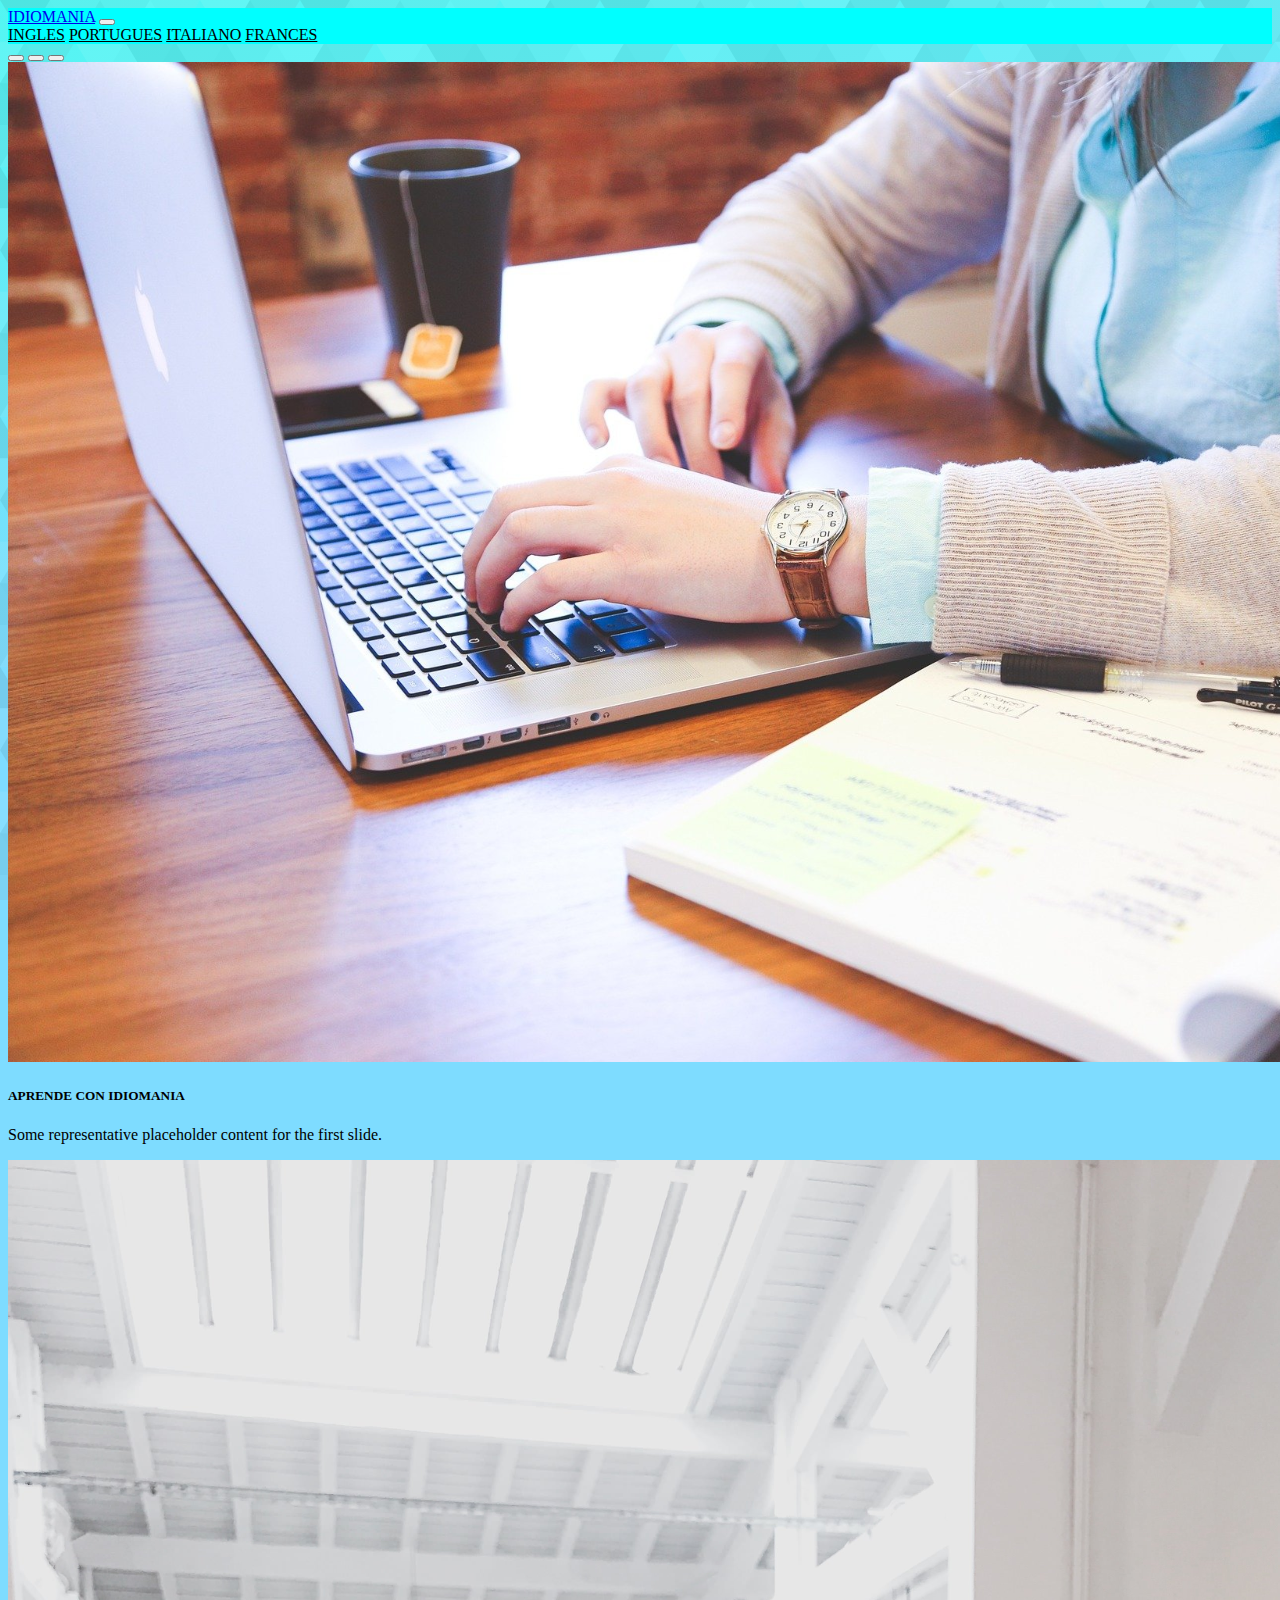
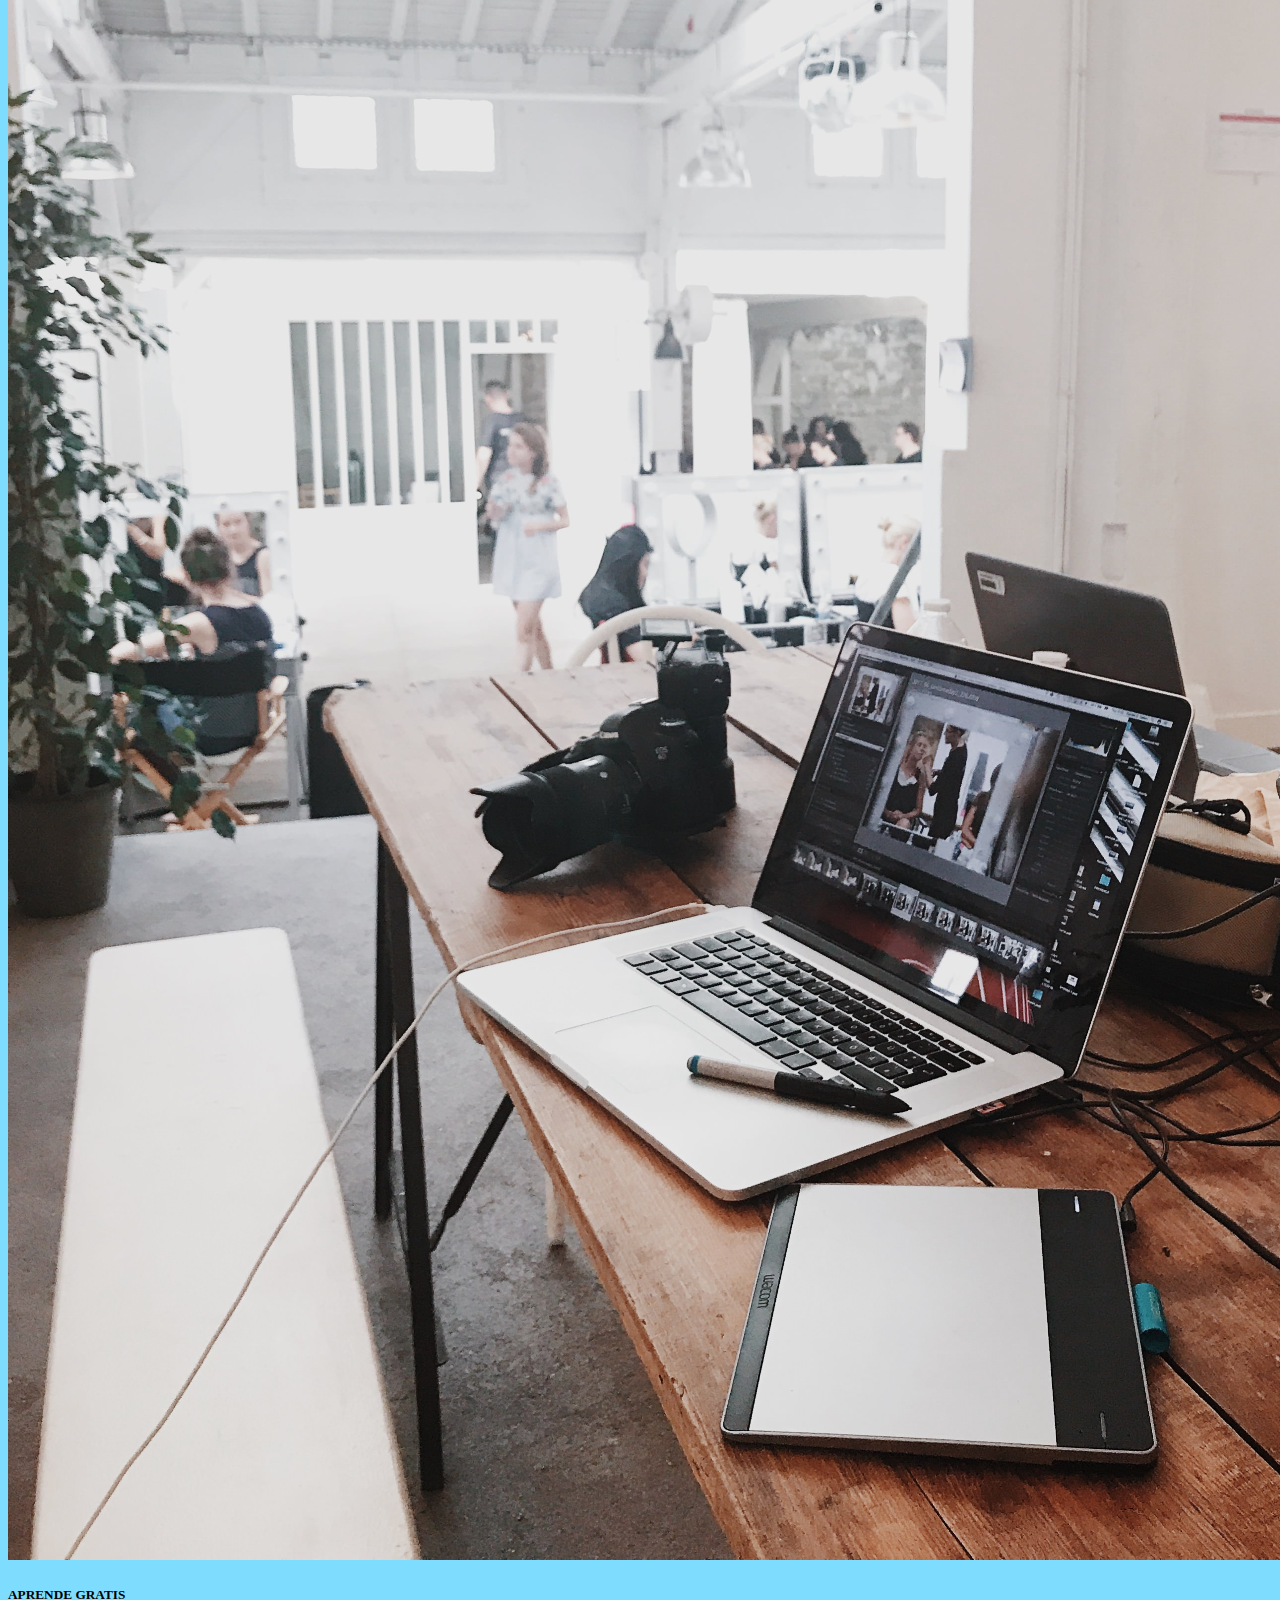
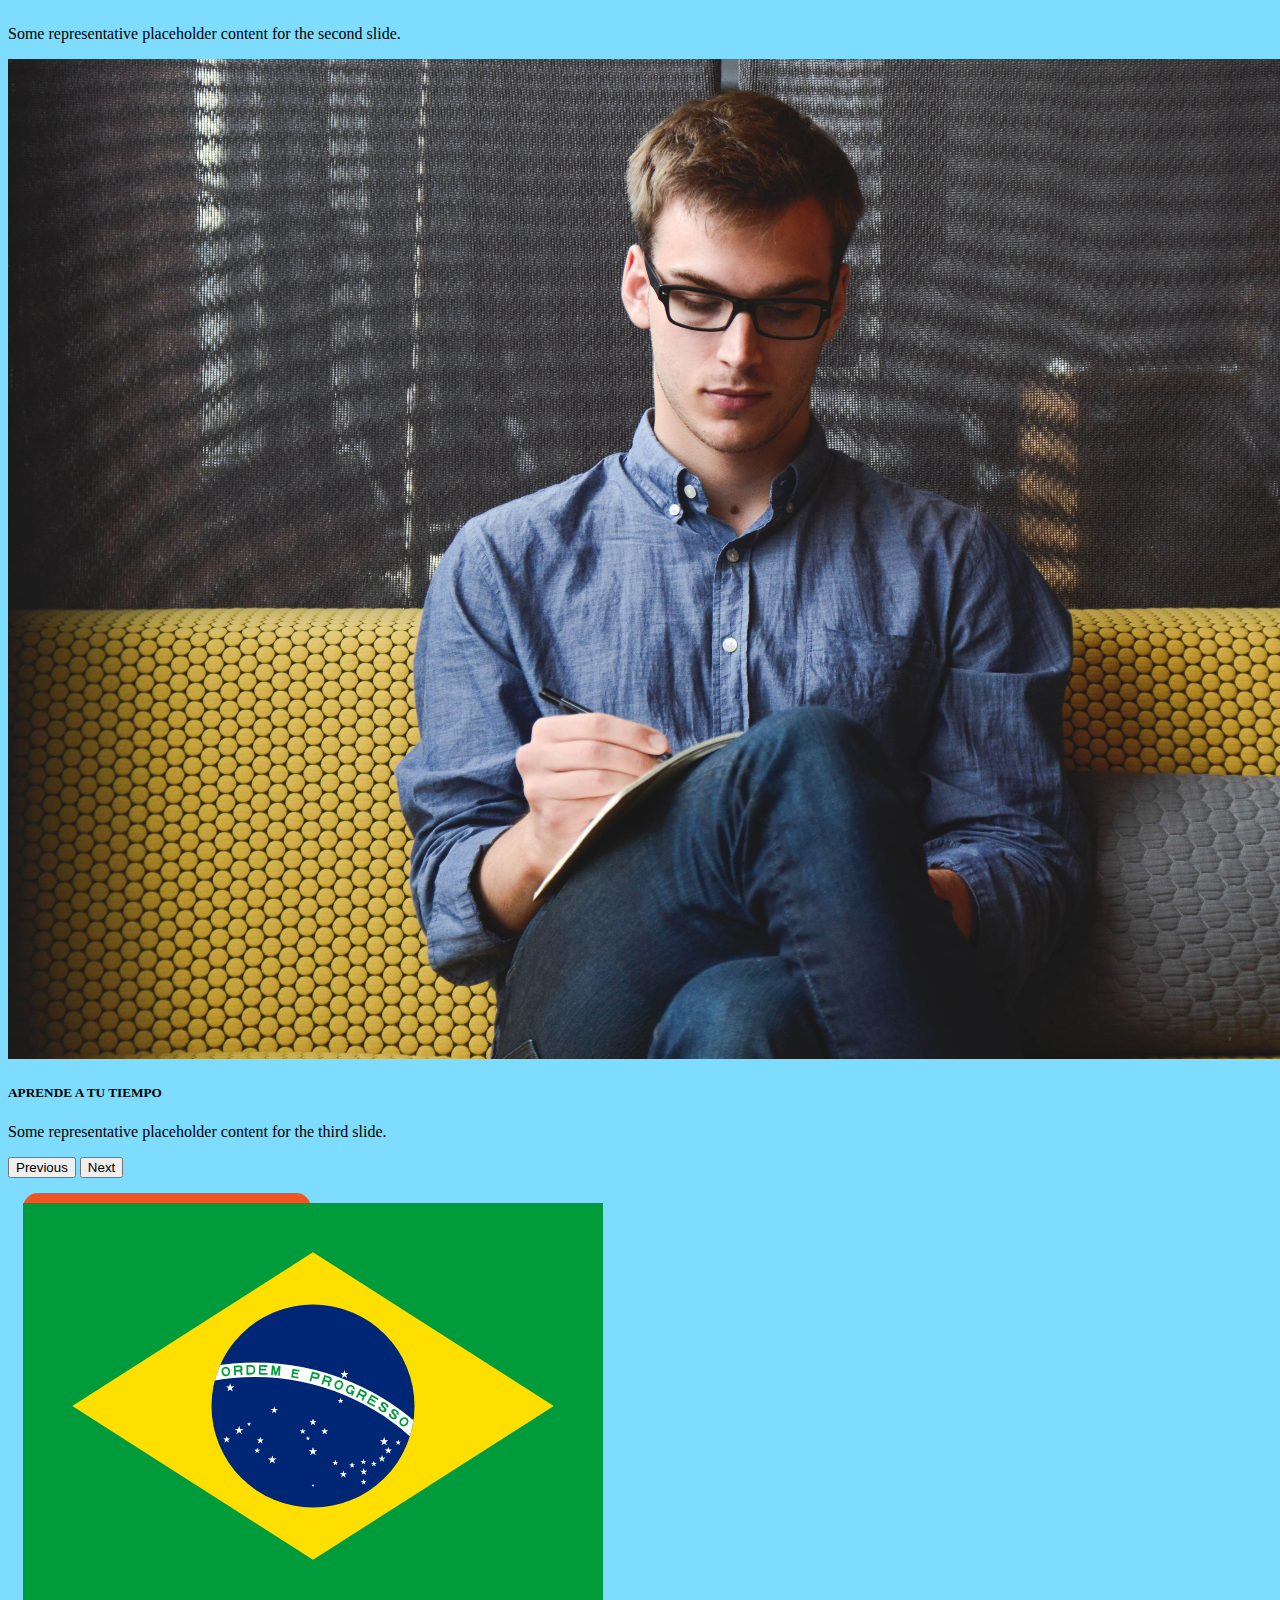
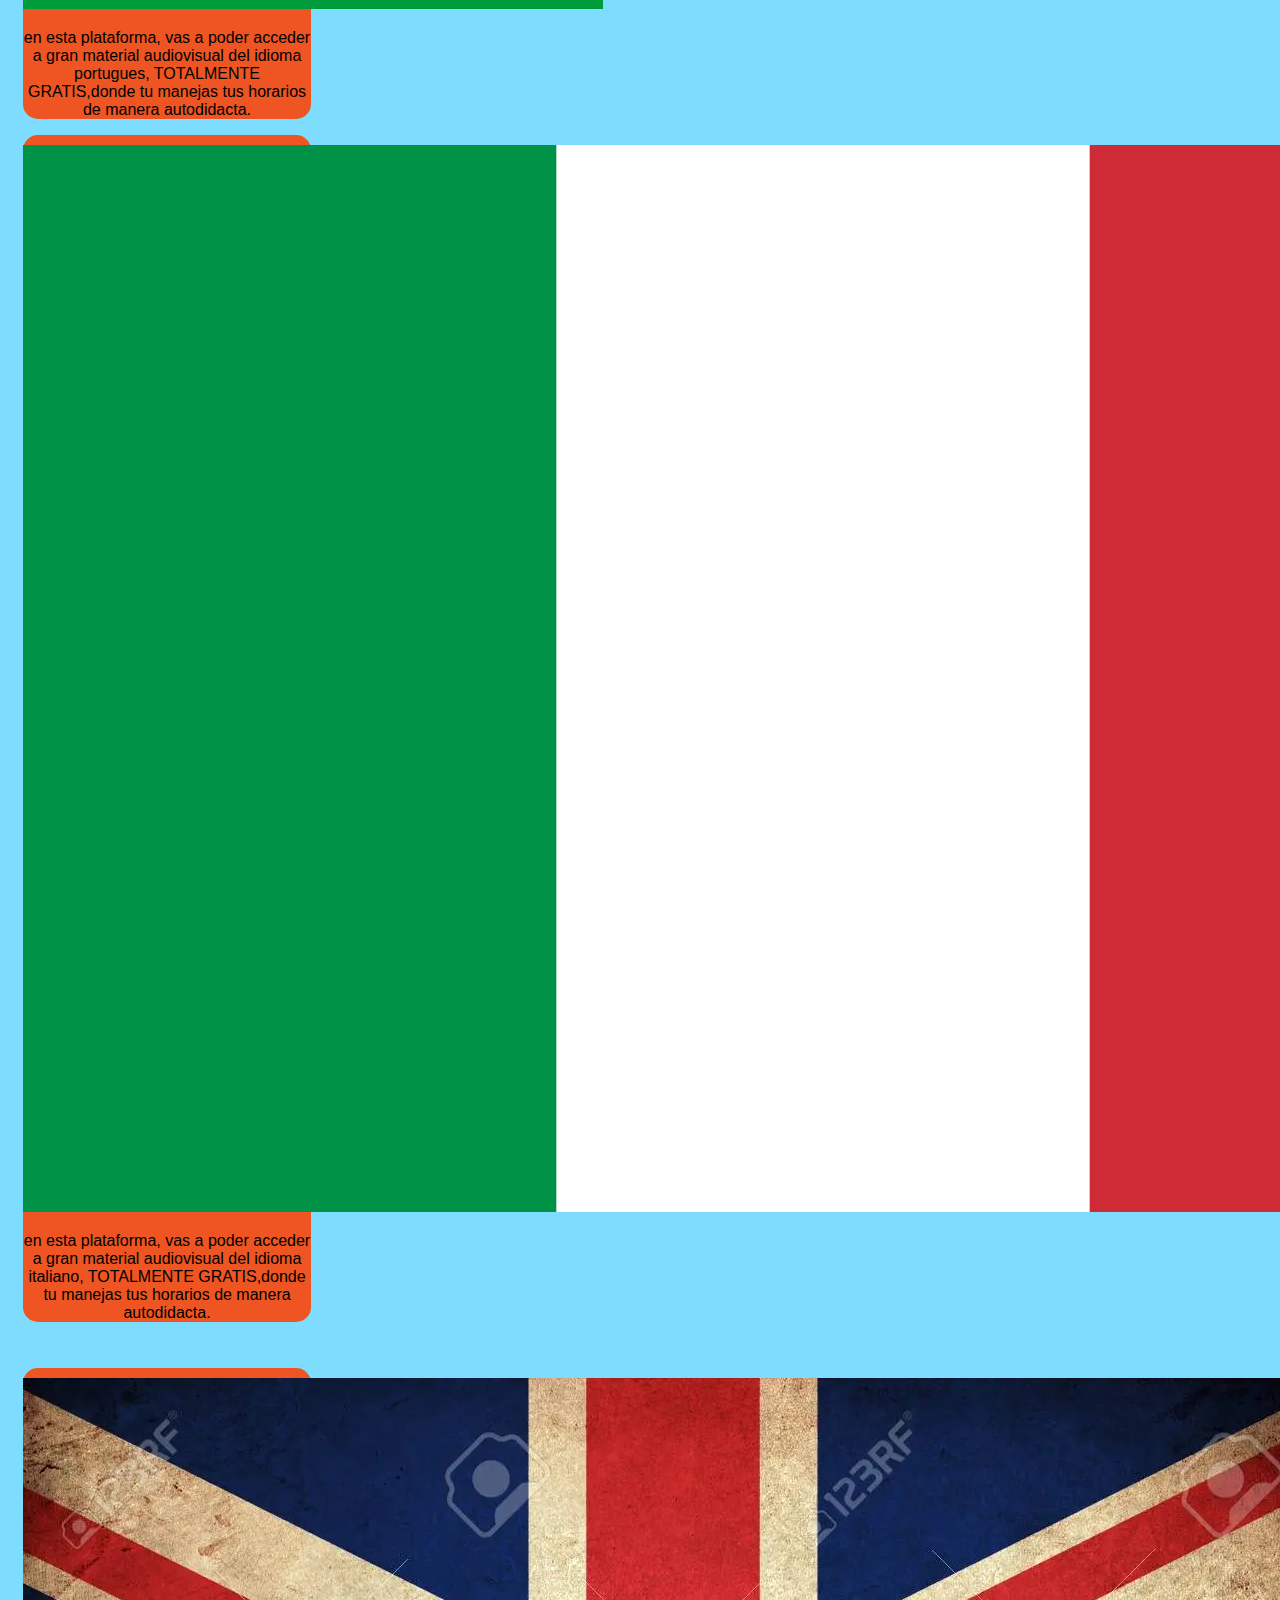
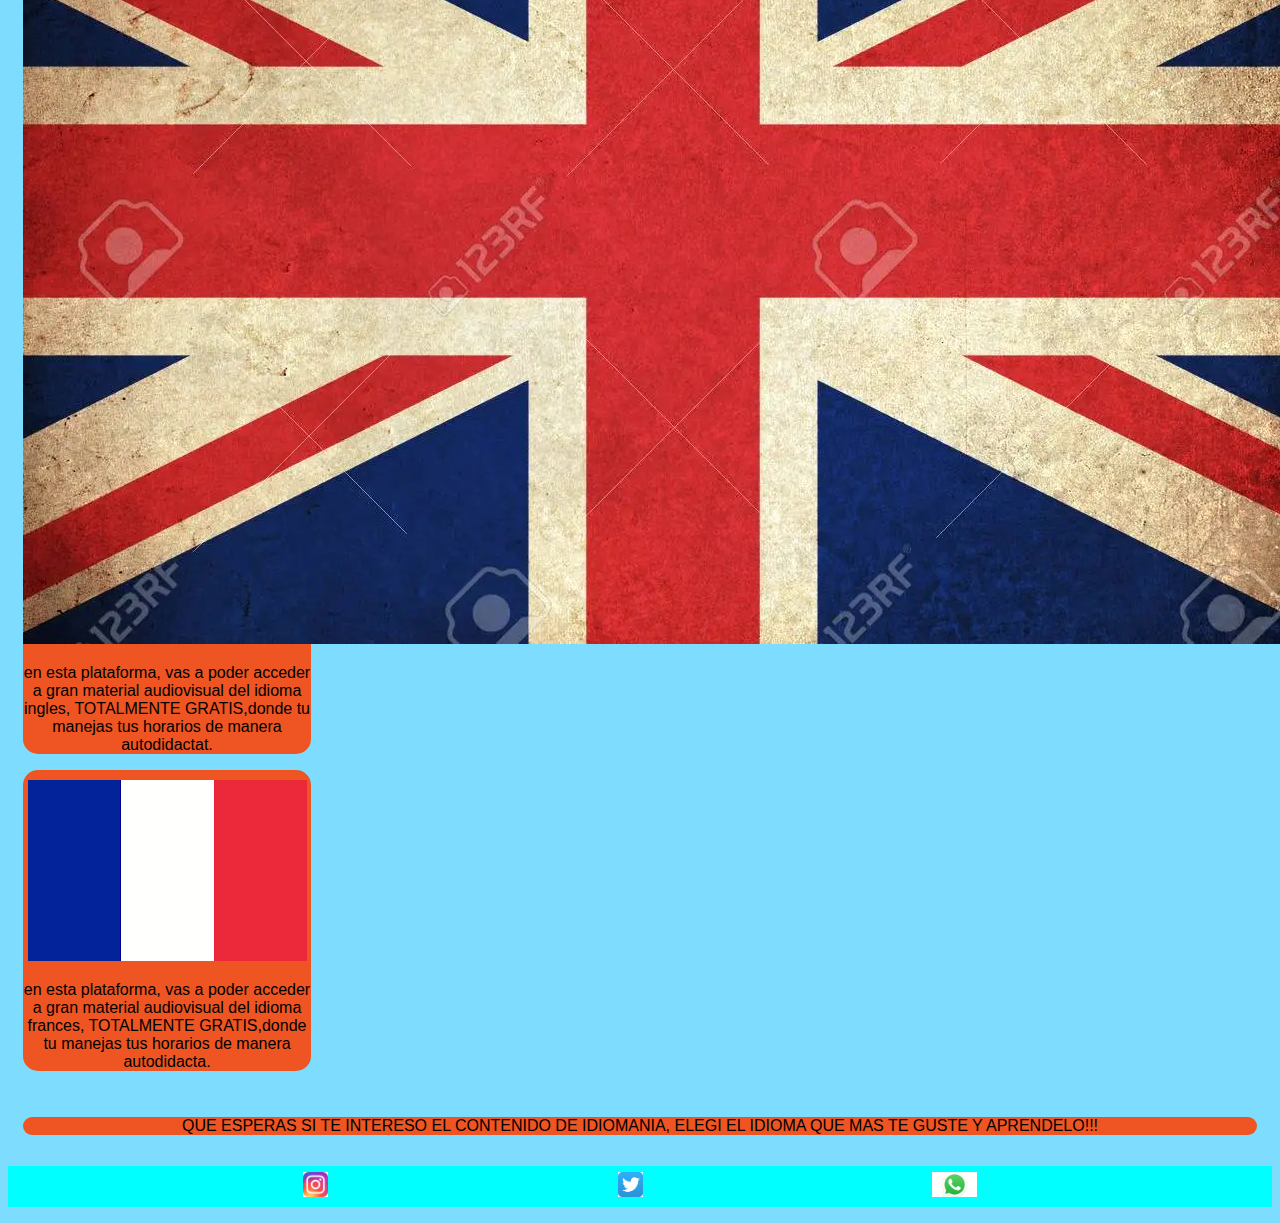
<file: index.html>
<!doctype html>
<html lang="en">
  <head>
    <meta charset="utf-8">
    <meta name="viewport" content="width=device-width, initial-scale=1">
    <title>Bootstrap demo</title>
    <link href="https://cdn.jsdelivr.net/npm/bootstrap@5.2.0-beta1/dist/css/bootstrap.min.css" rel="stylesheet" integrity="sha384-0evHe/X+R7YkIZDRvuzKMRqM+OrBnVFBL6DOitfPri4tjfHxaWutUpFmBp4vmVor" crossorigin="anonymous">
 <link rel="stylesheet" href="style.css">


</head>
  <body>
    <header>
      <nav class="navbar navbar-expand-lg bg-coder">
        <div class="container-fluid">
          <a class="navbar-brand" href="index.html">IDIOMANIA</a>
          <button class="navbar-toggler" type="button" data-bs-toggle="collapse" data-bs-target="#navbarNavAltMarkup" aria-controls="navbarNavAltMarkup" aria-expanded="false" aria-label="Toggle navigation">
            <span class="navbar-toggler-icon"></span>
          </button>
          <div class="collapse navbar-collapse" id="navbarNavAltMarkup">
            <div class="navbar-nav">
              <a class="nav-link active" aria-current="page" href="ingles.html">INGLES</a>
              <a class="nav-link" href="portugues.html">PORTUGUES</a>
              <a class="nav-link" href="italiano.html">ITALIANO</a>
              <a class="nav-link" href="frances.html">FRANCES</a>
            </div>
          </div>
        </div>
      </nav>
    </header>
    
    <main>
      <div id="carouselExampleCaptions" class="carousel slide" data-bs-ride="false">
        <div class="carousel-indicators">
          <button type="button" data-bs-target="#carouselExampleCaptions" data-bs-slide-to="0" class="active" aria-current="true" aria-label="Slide 1"></button>
          <button type="button" data-bs-target="#carouselExampleCaptions" data-bs-slide-to="1" aria-label="Slide 2"></button>
          <button type="button" data-bs-target="#carouselExampleCaptions" data-bs-slide-to="2" aria-label="Slide 3"></button>
        </div>
        <div class="carousel-inner">
          <div class="carousel-item active">
            <img src="multimedia/carrousel-1 (1).png" class="d-block w-100" alt="imagen">
            <div class="carousel-caption d-none d-md-block">
              <h5>APRENDE CON IDIOMANIA</h5>
              <p>Some representative placeholder content for the first slide.</p>
            </div>
          </div>
          <div class="carousel-item">
            <img src="multimedia/carrousel-2.png" class="d-block w-100" alt="imagen">
            <div class="carousel-caption d-none d-md-block">
              <h5>APRENDE GRATIS</h5>
              <p>Some representative placeholder content for the second slide.</p>
            </div>
          </div>
          <div class="carousel-item">
            <img src="multimedia/carrousel-3.png" class="d-block w-100" alt="imagen">
            <div class="carousel-caption d-none d-md-block">
              <h5>APRENDE A TU TIEMPO</h5>
              <p>Some representative placeholder content for the third slide.</p>
            </div>
          </div>
        </div>
        <button class="carousel-control-prev" type="button" data-bs-target="#carouselExampleCaptions" data-bs-slide="prev">
          <span class="carousel-control-prev-icon" aria-hidden="true"></span>
          <span class="visually-hidden">Previous</span>
        </button>
        <button class="carousel-control-next" type="button" data-bs-target="#carouselExampleCaptions" data-bs-slide="next">
          <span class="carousel-control-next-icon" aria-hidden="true"></span>
          <span class="visually-hidden">Next</span>
        </button>
      </div>
    </main>
 
       
   <section class="container">
<div class="row">
    <div class="card col-lg-4 col-md-4 col-sm-12" style="width: 18rem;">
        <img src="multimedia/brazil.png" class="card-img-top" alt="bandera de brazil">
        <div class="card-body">
          <p class="card-text">en esta plataforma, vas a poder acceder a gran material audiovisual del idioma portugues, TOTALMENTE GRATIS,donde tu manejas tus horarios de manera autodidacta.</p>
        </div>
      </div>
      <div class="col">

      </div>

      <div class="card col-lg-4 col-md-4 col-sm-12" style="width: 18rem;">
        <img src="multimedia/italia.png" class="card-img-top" alt="bandera italiana">
        <div class="card-body">
          <p class="card-text">en esta plataforma, vas a poder acceder a gran material audiovisual del idioma italiano, TOTALMENTE GRATIS,donde tu manejas tus horarios de manera autodidacta.</p>
        </div>
      </div>
</div>

<div class="row">    


        <div class="card col-lg-4 col-md-4 col-sm-12" style="width: 18rem;">
          <img src="multimedia/inglaterra.webp" class="card-img-top" alt="bandera italiana">
        <div class="card-body">
          <p class="card-text">en esta plataforma, vas a poder acceder a gran material audiovisual del idioma ingles, TOTALMENTE GRATIS,donde tu manejas tus horarios de manera autodidactat.</p>
        </div>
      </div>
      <div class="col">

    </div>
      <div class="card col-lg-4 col-md-4 col-sm-12" style="width: 18rem;">
        <img src="multimedia/francia.png" class="card-img-top" alt="bandera de francia">
        <div class="card-body">
          <p class="card-text">en esta plataforma, vas a poder acceder a gran material audiovisual del idioma frances, TOTALMENTE GRATIS,donde tu manejas tus horarios de manera autodidacta.</p>
        </div>
      </div>
</div> 
   </section>

   <section class="container">
    <div class="row">
      <div class="card col-lg-12 col-md-12 col-sm-12">
        QUE ESPERAS SI TE INTERESO EL CONTENIDO DE IDIOMANIA,
        ELEGI EL IDIOMA QUE MAS TE GUSTE Y APRENDELO!!!
      </div> 
    </div>

   </section>
    
    <footer>
        
        <ul>
            <li><a href="http//instagram.com"><img class="logo__footer" src="multimedia/instagram.jfif" alt="logo de instagram"></a></li>
    
            <li><a href="http//twitter.com"><img class="logo__footer" src="multimedia/twitter.jfif" alt="logo de twitter"></a></li>
    
            <li><a href="http//whatsapp.com"><img class="logo__footer" src="multimedia/whatsapp.jpg" alt="logo de whatsapp"></a></li>
          </ul>
    </footer>
       











    <script src="https://cdn.jsdelivr.net/npm/bootstrap@5.2.0-beta1/dist/js/bootstrap.bundle.min.js" integrity="sha384-pprn3073KE6tl6bjs2QrFaJGz5/SUsLqktiwsUTF55Jfv3qYSDhgCecCxMW52nD2" crossorigin="anonymous"></script>
  </body>
</html>
</file>
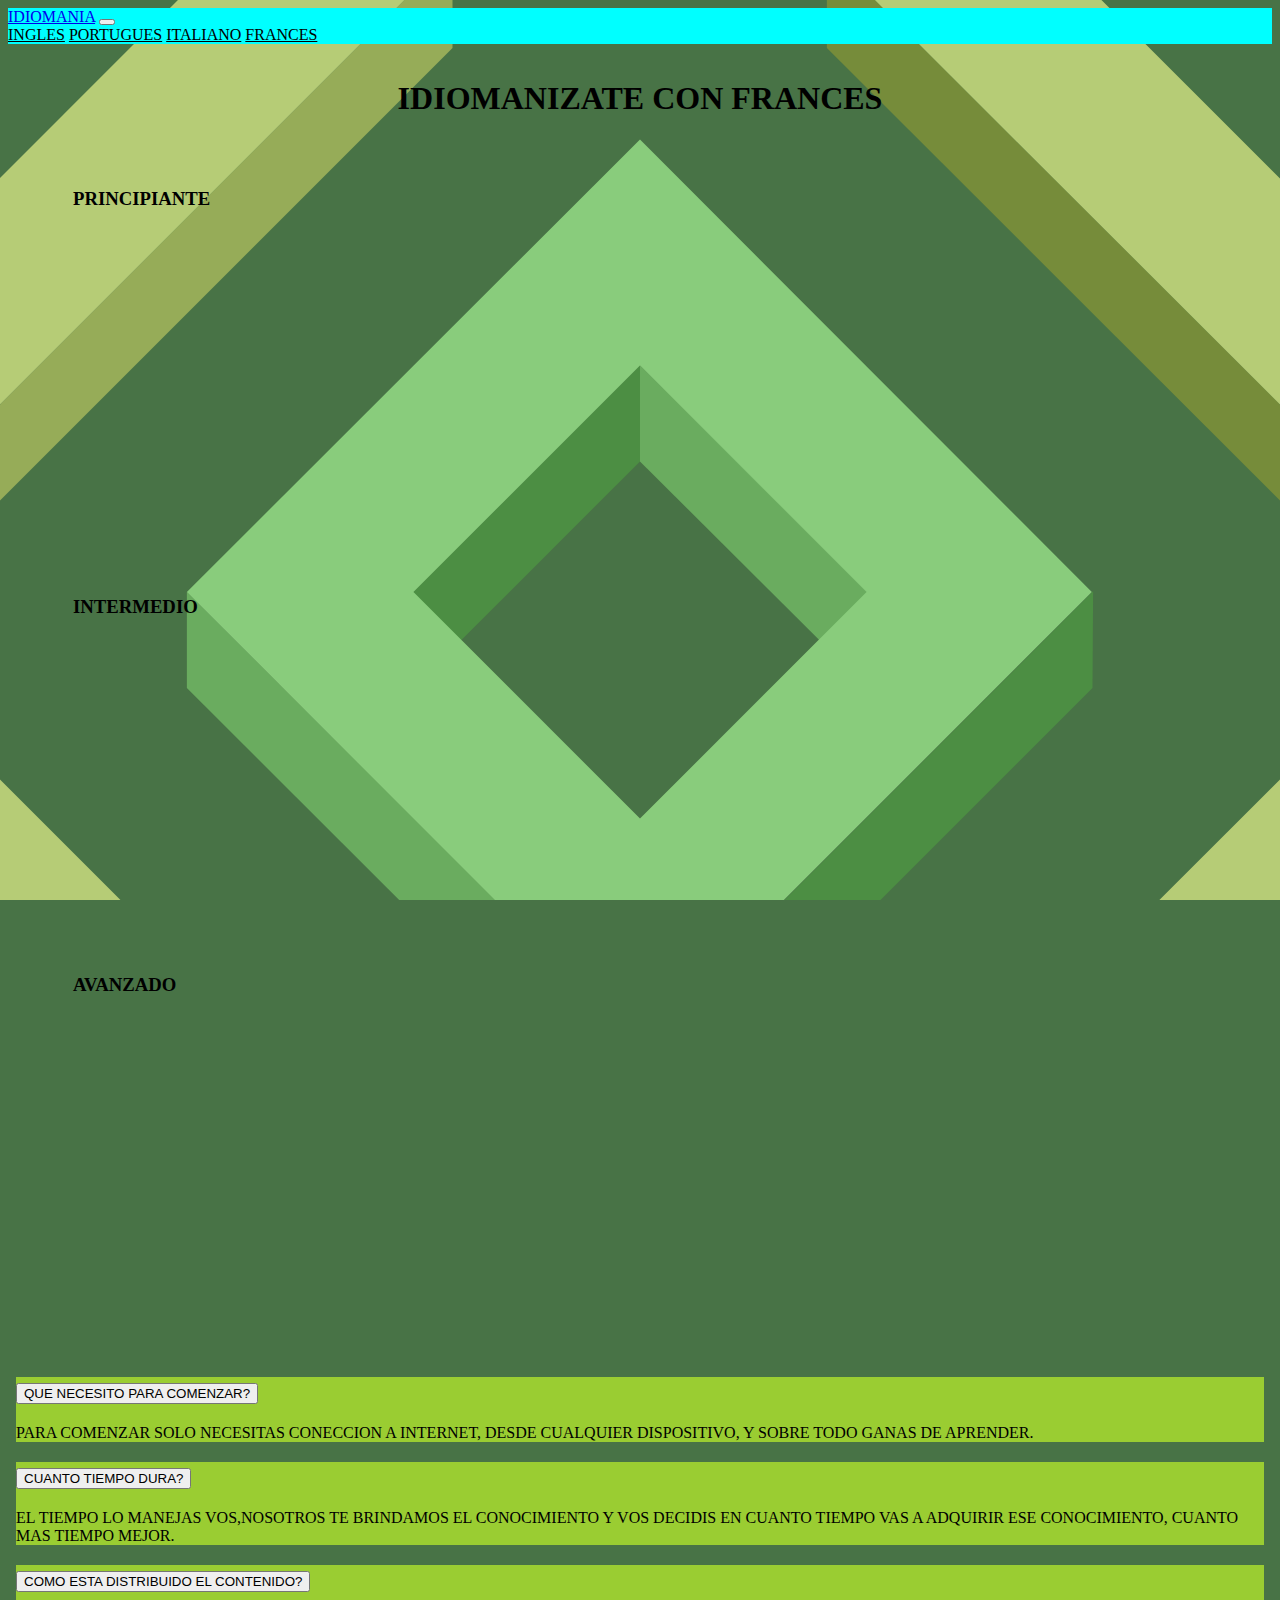
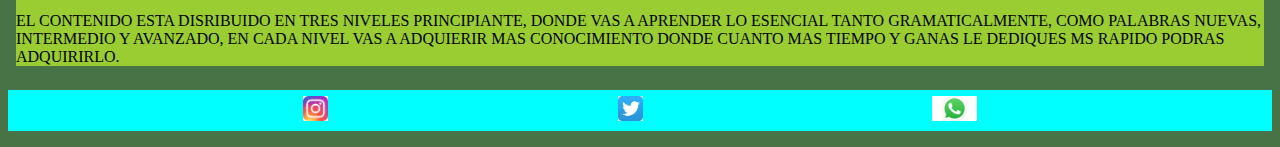
<file: frances.html>
<!doctype html>
<html lang="en">
  <head>
    <meta charset="utf-8">
    <meta name="viewport" content="width=device-width, initial-scale=1">
    <title>Bootstrap demo</title>
    <link href="https://cdn.jsdelivr.net/npm/bootstrap@5.2.0-beta1/dist/css/bootstrap.min.css" rel="stylesheet" integrity="sha384-0evHe/X+R7YkIZDRvuzKMRqM+OrBnVFBL6DOitfPri4tjfHxaWutUpFmBp4vmVor" crossorigin="anonymous">
    <link rel="stylesheet" href="style.css">

</head>
  <body id="frances">
    
  <header>
    <header>
      <nav class="navbar navbar-expand-lg bg-coder">
        <div class="container-fluid">
          <a class="navbar-brand" href="index.html">IDIOMANIA</a>
          <button class="navbar-toggler" type="button" data-bs-toggle="collapse" data-bs-target="#navbarNavAltMarkup" aria-controls="navbarNavAltMarkup" aria-expanded="false" aria-label="Toggle navigation">
            <span class="navbar-toggler-icon"></span>
          </button>
          <div class="collapse navbar-collapse" id="navbarNavAltMarkup">
            <div class="navbar-nav">
              <a class="nav-link active" aria-current="page" href="ingles.html">INGLES</a>
              <a class="nav-link" href="portugues.html">PORTUGUES</a>
              <a class="nav-link" href="italiano.html">ITALIANO</a>
              <a class="nav-link" href="frances.html">FRANCES</a>
            </div>
          </div>
        </div>
      </nav>
    </header>
  </header>


   

    <section class="container">
        <div class="row">
            <div class="col">
                <h1>IDIOMANIZATE CON FRANCES</h1>
   

            </div>
        </div>

        <section class="container-fluid">
            <div class="row">
                <div class="col">

                </div>
                <div class="col-lg-4 col-md-4 col-sm-12">
                    <h3>PRINCIPIANTE</h3>

                    <iframe width="300" height="315" src="https://www.youtube.com/embed/YFsuefrt7e0" title="YouTube video player" frameborder="0" allow="accelerometer; autoplay; clipboard-write; encrypted-media; gyroscope; picture-in-picture" allowfullscreen></iframe>

                    

                </div>
                <div class="col">

                </div>
            </div>
        </section>

        <section class="container-fluid">
            <div class="row">
                <div class="col-lg-4 col-md-4 col-sm-12">
                    <h3>INTERMEDIO</h3>

                    <iframe width="300" height="315" src="https://www.youtube.com/embed/YFsuefrt7e0" title="YouTube video player" frameborder="0" allow="accelerometer; autoplay; clipboard-write; encrypted-media; gyroscope; picture-in-picture" allowfullscreen></iframe>
                </div>
                <div class="col">

                </div>
                <div class="col-lg-4 col-md-4 col-sm-12">
                    <h3>AVANZADO</h3>
                    <iframe width="300" height="315" src="https://www.youtube.com/embed/YFsuefrt7e0" title="YouTube video player" frameborder="0" allow="accelerometer; autoplay; clipboard-write; encrypted-media; gyroscope; picture-in-picture" allowfullscreen></iframe>

                </div>
            </div>
        </section>


    </section>

    <section>
        <div class="accordion accordion-flush" id="accordionFlushExample">
            <div class="accordion-item">
              <h2 class="accordion-header" id="flush-headingOne">
                <button class="accordion-button collapsed" type="button" data-bs-toggle="collapse" data-bs-target="#flush-collapseOne" aria-expanded="false" aria-controls="flush-collapseOne">
                  QUE NECESITO PARA COMENZAR?
                </button>
              </h2>
              <div id="flush-collapseOne" class="accordion-collapse collapse" aria-labelledby="flush-headingOne" data-bs-parent="#accordionFlushExample">
                <div class="accordion-body">PARA COMENZAR SOLO NECESITAS CONECCION A INTERNET, DESDE CUALQUIER DISPOSITIVO, Y SOBRE TODO GANAS DE APRENDER.</div>
              </div>
            </div>
            <div class="accordion-item">
              <h2 class="accordion-header" id="flush-headingTwo">
                <button class="accordion-button collapsed" type="button" data-bs-toggle="collapse" data-bs-target="#flush-collapseTwo" aria-expanded="false" aria-controls="flush-collapseTwo">
                  CUANTO TIEMPO DURA?
                </button>
              </h2>
              <div id="flush-collapseTwo" class="accordion-collapse collapse" aria-labelledby="flush-headingTwo" data-bs-parent="#accordionFlushExample">
                <div class="accordion-body">EL TIEMPO LO MANEJAS VOS,NOSOTROS TE BRINDAMOS EL CONOCIMIENTO Y VOS DECIDIS EN CUANTO TIEMPO VAS A ADQUIRIR ESE CONOCIMIENTO, CUANTO MAS TIEMPO MEJOR.</div>
              </div>
            </div>
            <div class="accordion-item">
              <h2 class="accordion-header" id="flush-headingThree">
                <button class="accordion-button collapsed" type="button" data-bs-toggle="collapse" data-bs-target="#flush-collapseThree" aria-expanded="false" aria-controls="flush-collapseThree">
                  COMO ESTA DISTRIBUIDO EL CONTENIDO?
                </button>
              </h2>
              <div id="flush-collapseThree" class="accordion-collapse collapse" aria-labelledby="flush-headingThree" data-bs-parent="#accordionFlushExample">
                <div class="accordion-body">EL CONTENIDO ESTA DISRIBUIDO EN TRES NIVELES PRINCIPIANTE, DONDE VAS A APRENDER LO ESENCIAL TANTO GRAMATICALMENTE, COMO PALABRAS NUEVAS, INTERMEDIO Y AVANZADO, EN CADA NIVEL VAS A ADQUIERIR MAS CONOCIMIENTO DONDE CUANTO MAS TIEMPO Y GANAS LE DEDIQUES MS RAPIDO PODRAS ADQUIRIRLO.</div>
              </div>
            </div>
          </div>
    </section>

    <footer>
    
      <ul>
          <li><a href="http//instagram.com"><img class="logo__footer" src="multimedia/instagram.jfif" alt="logo de instagram"></a></li>
  
          <li><a href="http//twitter.com"><img class="logo__footer" src="multimedia/twitter.jfif" alt="logo de twitter"></a></li>
  
          <li><a href="http//whatsapp.com"><img class="logo__footer" src="multimedia/whatsapp.jpg" alt="logo de whatsapp"></a></li>
        </ul>
  </footer>




    <script src="https://cdn.jsdelivr.net/npm/bootstrap@5.2.0-beta1/dist/js/bootstrap.bundle.min.js" integrity="sha384-pprn3073KE6tl6bjs2QrFaJGz5/SUsLqktiwsUTF55Jfv3qYSDhgCecCxMW52nD2" crossorigin="anonymous"></script>
  </body>
</html>
</file>
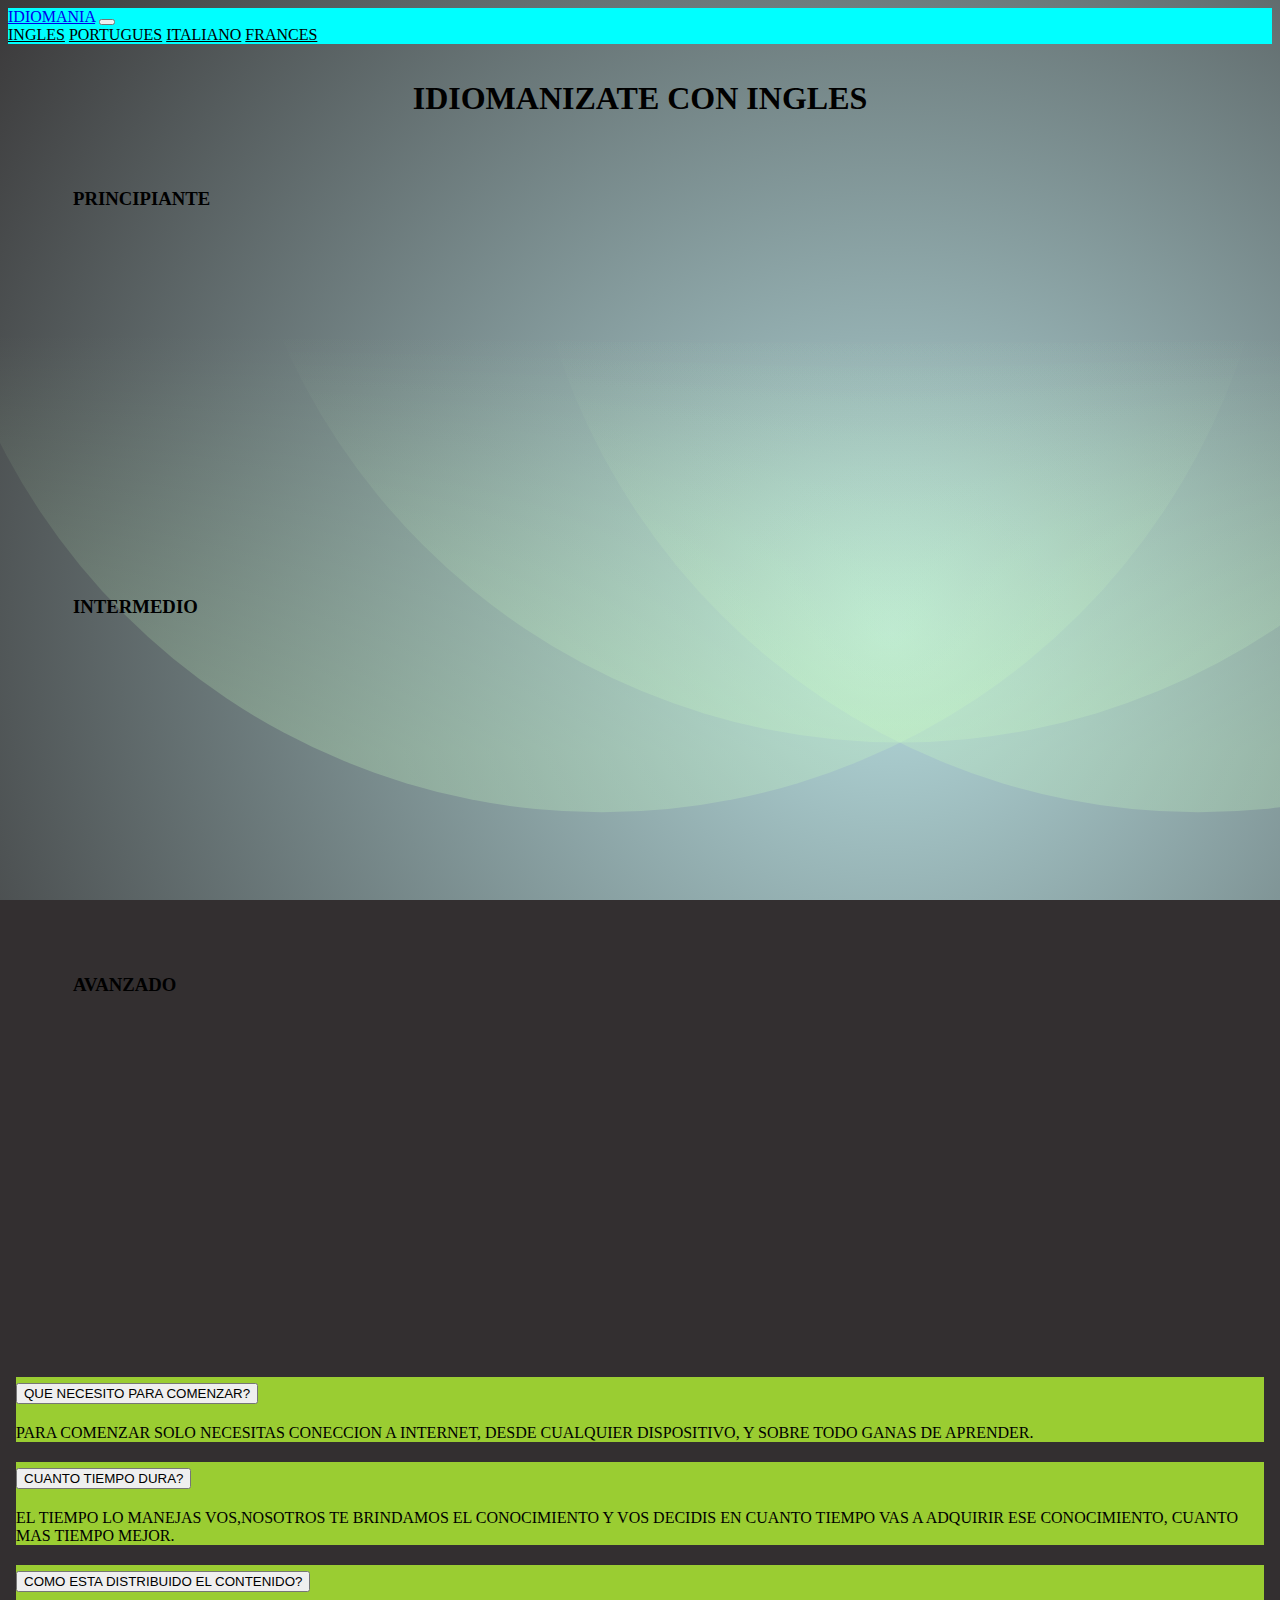
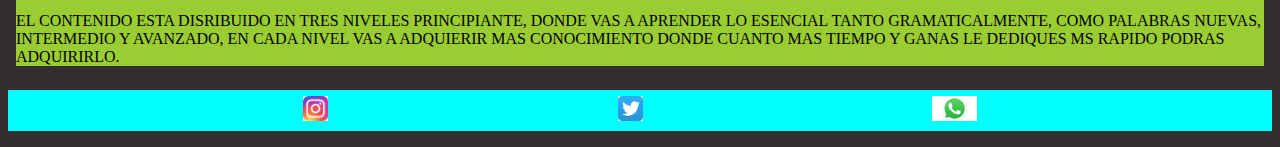
<file: ingles.html>
<!doctype html>
<html lang="en">
  <head>
    <meta charset="utf-8">
    <meta name="viewport" content="width=device-width, initial-scale=1">
    <title>Bootstrap demo</title>
    <link href="https://cdn.jsdelivr.net/npm/bootstrap@5.2.0-beta1/dist/css/bootstrap.min.css" rel="stylesheet" integrity="sha384-0evHe/X+R7YkIZDRvuzKMRqM+OrBnVFBL6DOitfPri4tjfHxaWutUpFmBp4vmVor" crossorigin="anonymous">
    <link rel="stylesheet" href="style.css">

</head>
  <body id="ingles">
    
    <header>
      <header>
        <nav class="navbar navbar-expand-lg bg-coder">
          <div class="container-fluid">
            <a class="navbar-brand" href="index.html">IDIOMANIA</a>
            <button class="navbar-toggler" type="button" data-bs-toggle="collapse" data-bs-target="#navbarNavAltMarkup" aria-controls="navbarNavAltMarkup" aria-expanded="false" aria-label="Toggle navigation">
              <span class="navbar-toggler-icon"></span>
            </button>
            <div class="collapse navbar-collapse" id="navbarNavAltMarkup">
              <div class="navbar-nav">
                <a class="nav-link active" aria-current="page" href="ingles.html">INGLES</a>
                <a class="nav-link" href="portugues.html">PORTUGUES</a>
                <a class="nav-link" href="italiano.html">ITALIANO</a>
                <a class="nav-link" href="frances.html">FRANCES</a>
              </div>
            </div>
          </div>
        </nav>
      </header>
    </header>


    

    <section class="container">
        <div class="row">
            <div class="col">
                <h1>IDIOMANIZATE CON INGLES</h1>
   

            </div>
        </div>

        <section class="container-fluid">
            <div class="row">
                <div class="col">

                </div>
                <div class="col-lg-4 col-md-4 col-sm-12">
                    <h3>PRINCIPIANTE</h3>

                    <iframe width="300" height="315" src="https://www.youtube.com/embed/YFsuefrt7e0" title="YouTube video player" frameborder="0" allow="accelerometer; autoplay; clipboard-write; encrypted-media; gyroscope; picture-in-picture" allowfullscreen></iframe>

                    

                </div>
                <div class="col">

                </div>
            </div>
        </section>

        <section class="container-fluid">
            <div class="row">
                <div class="col-lg-4 col-md-4 col-sm-12">
                    <h3>INTERMEDIO</h3>

                    <iframe width="300" height="315" src="https://www.youtube.com/embed/YFsuefrt7e0" title="YouTube video player" frameborder="0" allow="accelerometer; autoplay; clipboard-write; encrypted-media; gyroscope; picture-in-picture" allowfullscreen></iframe>
                </div>
                <div class="col">

                </div>
                <div class="col-lg-4 col-md-4 col-sm-12">
                    <h3>AVANZADO</h3>
                    <iframe width="300" height="315" src="https://www.youtube.com/embed/YFsuefrt7e0" title="YouTube video player" frameborder="0" allow="accelerometer; autoplay; clipboard-write; encrypted-media; gyroscope; picture-in-picture" allowfullscreen></iframe>

                </div>
            </div>
        </section>


    </section>

    <section>
        <div class="accordion accordion-flush" id="accordionFlushExample">
            <div class="accordion-item">
              <h2 class="accordion-header" id="flush-headingOne">
                <button class="accordion-button collapsed" type="button" data-bs-toggle="collapse" data-bs-target="#flush-collapseOne" aria-expanded="false" aria-controls="flush-collapseOne">
                  QUE NECESITO PARA COMENZAR?
                </button>
              </h2>
              <div id="flush-collapseOne" class="accordion-collapse collapse" aria-labelledby="flush-headingOne" data-bs-parent="#accordionFlushExample">
                <div class="accordion-body">PARA COMENZAR SOLO NECESITAS CONECCION A INTERNET, DESDE CUALQUIER DISPOSITIVO, Y SOBRE TODO GANAS DE APRENDER.</div>
              </div>
            </div>
            <div class="accordion-item">
              <h2 class="accordion-header" id="flush-headingTwo">
                <button class="accordion-button collapsed" type="button" data-bs-toggle="collapse" data-bs-target="#flush-collapseTwo" aria-expanded="false" aria-controls="flush-collapseTwo">
                  CUANTO TIEMPO DURA?
                </button>
              </h2>
              <div id="flush-collapseTwo" class="accordion-collapse collapse" aria-labelledby="flush-headingTwo" data-bs-parent="#accordionFlushExample">
                <div class="accordion-body">EL TIEMPO LO MANEJAS VOS,NOSOTROS TE BRINDAMOS EL CONOCIMIENTO Y VOS DECIDIS EN CUANTO TIEMPO VAS A ADQUIRIR ESE CONOCIMIENTO, CUANTO MAS TIEMPO MEJOR.</div>
              </div>
            </div>
            <div class="accordion-item">
              <h2 class="accordion-header" id="flush-headingThree">
                <button class="accordion-button collapsed" type="button" data-bs-toggle="collapse" data-bs-target="#flush-collapseThree" aria-expanded="false" aria-controls="flush-collapseThree">
                  COMO ESTA DISTRIBUIDO EL CONTENIDO?
                </button>
              </h2>
              <div id="flush-collapseThree" class="accordion-collapse collapse" aria-labelledby="flush-headingThree" data-bs-parent="#accordionFlushExample">
                <div class="accordion-body">EL CONTENIDO ESTA DISRIBUIDO EN TRES NIVELES PRINCIPIANTE, DONDE VAS A APRENDER LO ESENCIAL TANTO GRAMATICALMENTE, COMO PALABRAS NUEVAS, INTERMEDIO Y AVANZADO, EN CADA NIVEL VAS A ADQUIERIR MAS CONOCIMIENTO DONDE CUANTO MAS TIEMPO Y GANAS LE DEDIQUES MS RAPIDO PODRAS ADQUIRIRLO.</div>
              </div>
            </div>
          </div>
    </section>

    <footer>
    
      <ul>
          <li><a href="http//instagram.com"><img class="logo__footer" src="multimedia/instagram.jfif" alt="logo de instagram"></a></li>
  
          <li><a href="http//twitter.com"><img class="logo__footer" src="multimedia/twitter.jfif" alt="logo de twitter"></a></li>
  
          <li><a href="http//whatsapp.com"><img class="logo__footer" src="multimedia/whatsapp.jpg" alt="logo de whatsapp"></a></li>
        </ul>
  </footer>




    <script src="https://cdn.jsdelivr.net/npm/bootstrap@5.2.0-beta1/dist/js/bootstrap.bundle.min.js" integrity="sha384-pprn3073KE6tl6bjs2QrFaJGz5/SUsLqktiwsUTF55Jfv3qYSDhgCecCxMW52nD2" crossorigin="anonymous"></script>
  </body>
</html>
</file>
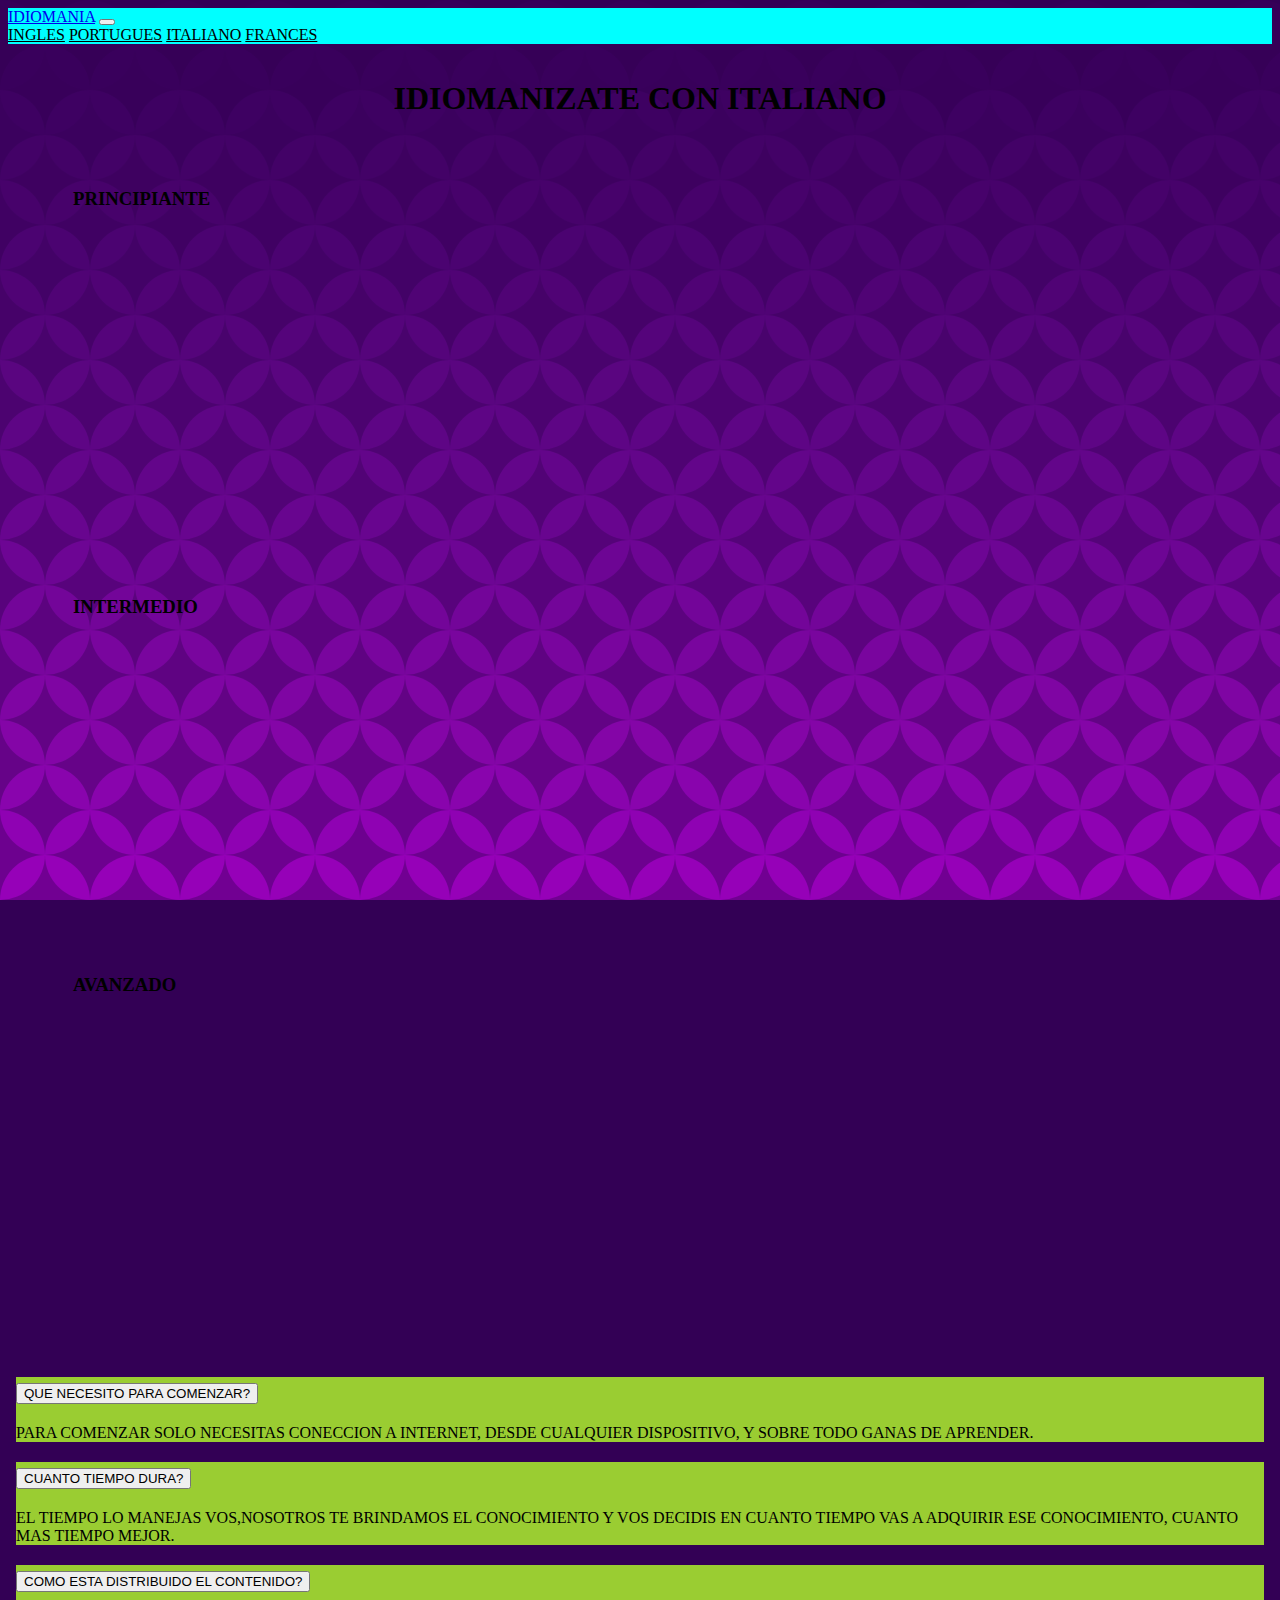
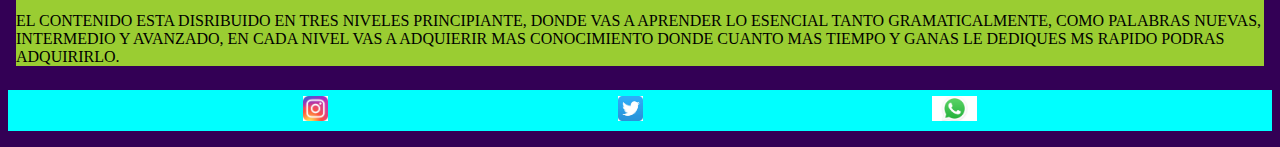
<file: italiano.html>
<!doctype html>
<html lang="en">
  <head>
    <meta charset="utf-8">
    <meta name="viewport" content="width=device-width, initial-scale=1">
    <title>Bootstrap demo</title>
    <link href="https://cdn.jsdelivr.net/npm/bootstrap@5.2.0-beta1/dist/css/bootstrap.min.css" rel="stylesheet" integrity="sha384-0evHe/X+R7YkIZDRvuzKMRqM+OrBnVFBL6DOitfPri4tjfHxaWutUpFmBp4vmVor" crossorigin="anonymous">
    <link rel="stylesheet" href="style.css">

</head>
  <body id="italiano">
    
    <header>
      <header>
        <nav class="navbar navbar-expand-lg bg-coder">
          <div class="container-fluid">
            <a class="navbar-brand" href="index.html">IDIOMANIA</a>
            <button class="navbar-toggler" type="button" data-bs-toggle="collapse" data-bs-target="#navbarNavAltMarkup" aria-controls="navbarNavAltMarkup" aria-expanded="false" aria-label="Toggle navigation">
              <span class="navbar-toggler-icon"></span>
            </button>
            <div class="collapse navbar-collapse" id="navbarNavAltMarkup">
              <div class="navbar-nav">
                <a class="nav-link active" aria-current="page" href="ingles.html">INGLES</a>
                <a class="nav-link" href="portugues.html">PORTUGUES</a>
                <a class="nav-link" href="italiano.html">ITALIANO</a>
                <a class="nav-link" href="frances.html">FRANCES</a>
              </div>
            </div>
          </div>
        </nav>
      </header>
    </header>


   

    <section class="container">
        <div class="row">
            <div class="col">
                <h1>IDIOMANIZATE CON ITALIANO</h1>
   

            </div>
        </div>

        <section class="container-fluid">
            <div class="row">
                <div class="col">

                </div>
                <div class="col-lg-4 col-md-4 col-sm-12">
                    <h3>PRINCIPIANTE</h3>

                    <iframe width="300" height="315" src="https://www.youtube.com/embed/YFsuefrt7e0" title="YouTube video player" frameborder="0" allow="accelerometer; autoplay; clipboard-write; encrypted-media; gyroscope; picture-in-picture" allowfullscreen></iframe>

                    

                </div>
                <div class="col">

                </div>
            </div>
        </section>

        <section class="container-fluid">
            <div class="row">
                <div class="col-lg-4 col-md-4 col-sm-12">
                    <h3>INTERMEDIO</h3>

                    <iframe width="300" height="315" src="https://www.youtube.com/embed/YFsuefrt7e0" title="YouTube video player" frameborder="0" allow="accelerometer; autoplay; clipboard-write; encrypted-media; gyroscope; picture-in-picture" allowfullscreen></iframe>
                </div>
                <div class="col">

                </div>
                <div class="col-lg-4 col-md-4 col-sm-12">
                    <h3>AVANZADO</h3>
                    <iframe width="300" height="315" src="https://www.youtube.com/embed/YFsuefrt7e0" title="YouTube video player" frameborder="0" allow="accelerometer; autoplay; clipboard-write; encrypted-media; gyroscope; picture-in-picture" allowfullscreen></iframe>

                </div>
            </div>
        </section>

    </section>
    <section>
        <div class="accordion accordion-flush" id="accordionFlushExample">
            <div class="accordion-item">
              <h2 class="accordion-header" id="flush-headingOne">
                <button class="accordion-button collapsed" type="button" data-bs-toggle="collapse" data-bs-target="#flush-collapseOne" aria-expanded="false" aria-controls="flush-collapseOne">
                  QUE NECESITO PARA COMENZAR?
                </button>
              </h2>
              <div id="flush-collapseOne" class="accordion-collapse collapse" aria-labelledby="flush-headingOne" data-bs-parent="#accordionFlushExample">
                <div class="accordion-body">PARA COMENZAR SOLO NECESITAS CONECCION A INTERNET, DESDE CUALQUIER DISPOSITIVO, Y SOBRE TODO GANAS DE APRENDER.</div>
              </div>
            </div>
            <div class="accordion-item">
              <h2 class="accordion-header" id="flush-headingTwo">
                <button class="accordion-button collapsed" type="button" data-bs-toggle="collapse" data-bs-target="#flush-collapseTwo" aria-expanded="false" aria-controls="flush-collapseTwo">
                  CUANTO TIEMPO DURA?
                </button>
              </h2>
              <div id="flush-collapseTwo" class="accordion-collapse collapse" aria-labelledby="flush-headingTwo" data-bs-parent="#accordionFlushExample">
                <div class="accordion-body">EL TIEMPO LO MANEJAS VOS,NOSOTROS TE BRINDAMOS EL CONOCIMIENTO Y VOS DECIDIS EN CUANTO TIEMPO VAS A ADQUIRIR ESE CONOCIMIENTO, CUANTO MAS TIEMPO MEJOR.</div>
              </div>
            </div>
            <div class="accordion-item">
              <h2 class="accordion-header" id="flush-headingThree">
                <button class="accordion-button collapsed" type="button" data-bs-toggle="collapse" data-bs-target="#flush-collapseThree" aria-expanded="false" aria-controls="flush-collapseThree">
                  COMO ESTA DISTRIBUIDO EL CONTENIDO?
                </button>
              </h2>
              <div id="flush-collapseThree" class="accordion-collapse collapse" aria-labelledby="flush-headingThree" data-bs-parent="#accordionFlushExample">
                <div class="accordion-body">EL CONTENIDO ESTA DISRIBUIDO EN TRES NIVELES PRINCIPIANTE, DONDE VAS A APRENDER LO ESENCIAL TANTO GRAMATICALMENTE, COMO PALABRAS NUEVAS, INTERMEDIO Y AVANZADO, EN CADA NIVEL VAS A ADQUIERIR MAS CONOCIMIENTO DONDE CUANTO MAS TIEMPO Y GANAS LE DEDIQUES MS RAPIDO PODRAS ADQUIRIRLO.</div>
              </div>
            </div>
          </div>
    </section>

    <footer>
    
      <ul>
          <li><a href="http//instagram.com"><img class="logo__footer" src="multimedia/instagram.jfif" alt="logo de instagram"></a></li>
  
          <li><a href="http//twitter.com"><img class="logo__footer" src="multimedia/twitter.jfif" alt="logo de twitter"></a></li>
  
          <li><a href="http//whatsapp.com"><img class="logo__footer" src="multimedia/whatsapp.jpg" alt="logo de whatsapp"></a></li>
        </ul>
  </footer>




    <script src="https://cdn.jsdelivr.net/npm/bootstrap@5.2.0-beta1/dist/js/bootstrap.bundle.min.js" integrity="sha384-pprn3073KE6tl6bjs2QrFaJGz5/SUsLqktiwsUTF55Jfv3qYSDhgCecCxMW52nD2" crossorigin="anonymous"></script>
  </body>
</html>
</file>
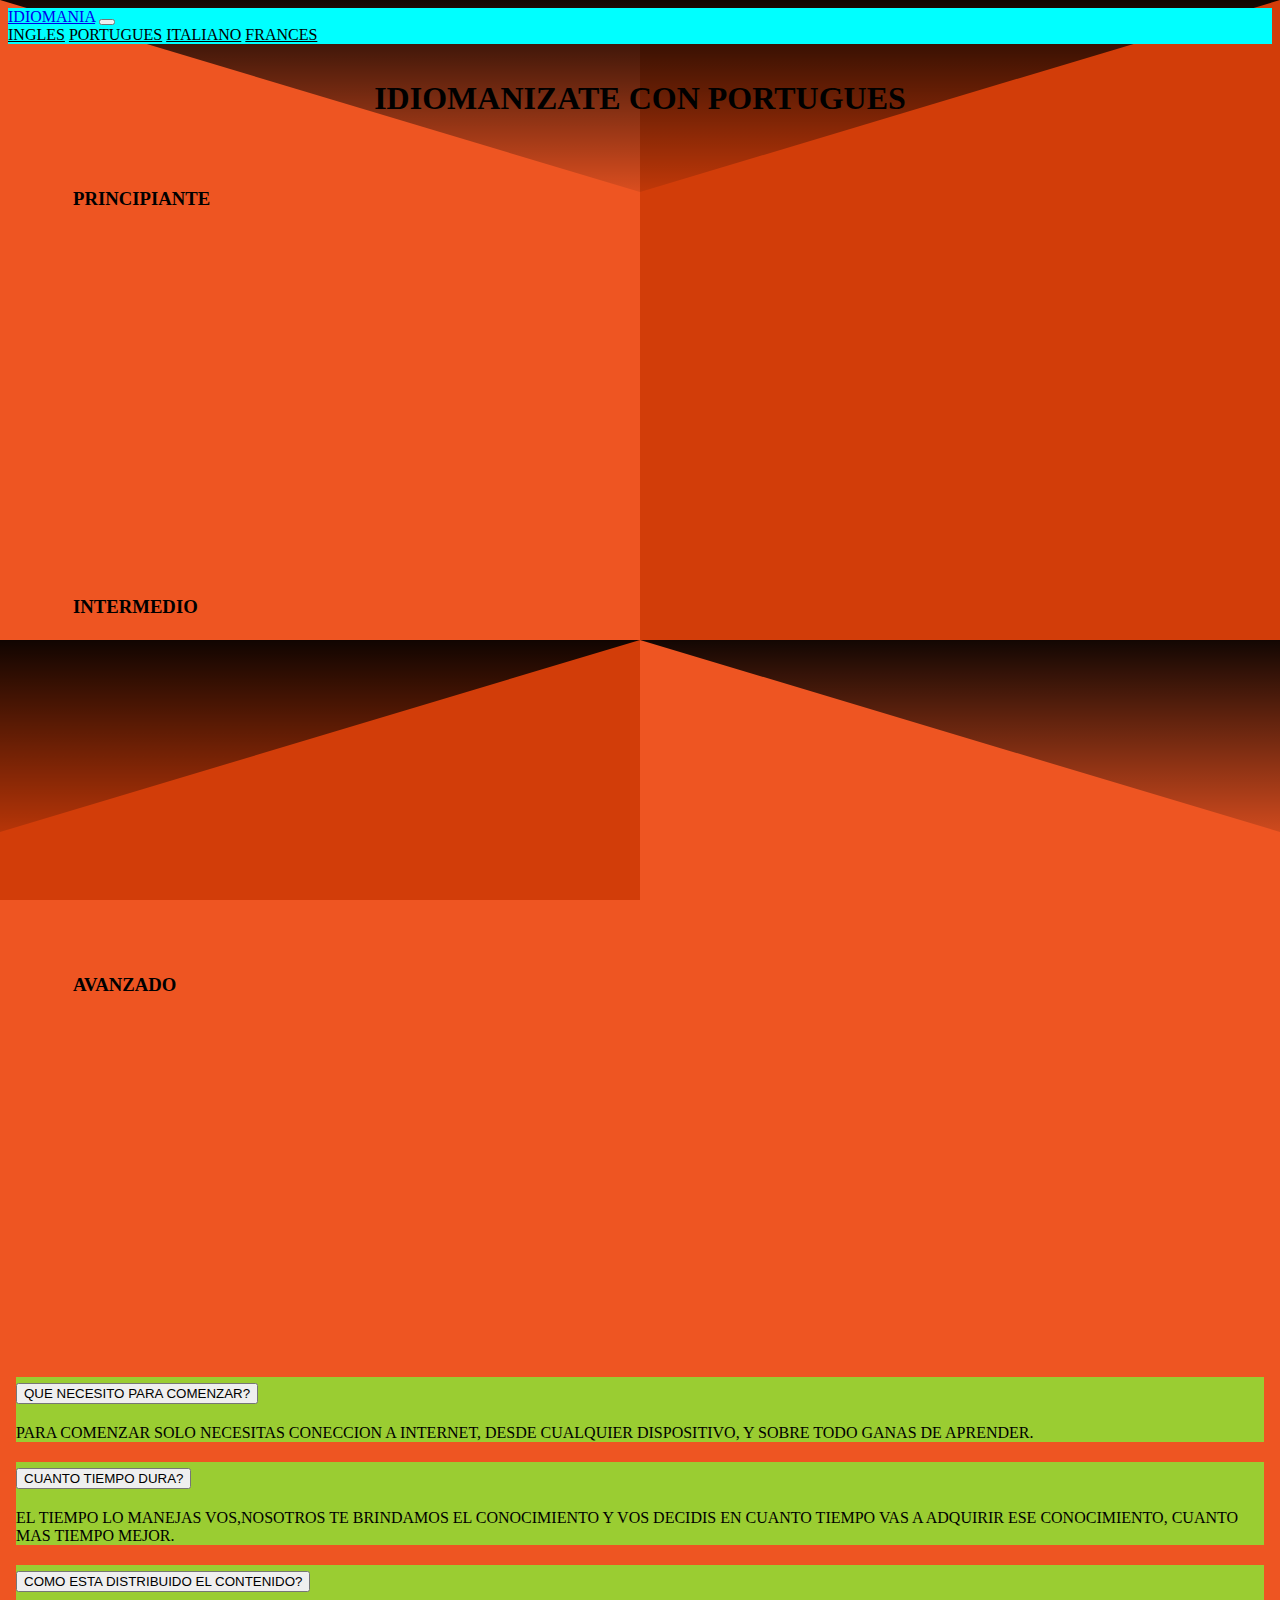
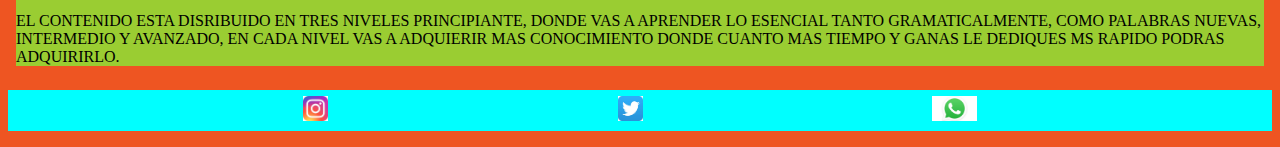
<file: portugues.html>
<!doctype html>
<html lang="en">
  <head>
    <meta charset="utf-8">
    <meta name="viewport" content="width=device-width, initial-scale=1">
    <title>Bootstrap demo</title>
    <link href="https://cdn.jsdelivr.net/npm/bootstrap@5.2.0-beta1/dist/css/bootstrap.min.css" rel="stylesheet" integrity="sha384-0evHe/X+R7YkIZDRvuzKMRqM+OrBnVFBL6DOitfPri4tjfHxaWutUpFmBp4vmVor" crossorigin="anonymous">
    <link rel="stylesheet" href="style.css">

</head>
  <body id="portugues">
    
    <header>
      <header>
        <nav class="navbar navbar-expand-lg bg-coder">
          <div class="container-fluid">
            <a class="navbar-brand" href="index.html">IDIOMANIA</a>
            <button class="navbar-toggler" type="button" data-bs-toggle="collapse" data-bs-target="#navbarNavAltMarkup" aria-controls="navbarNavAltMarkup" aria-expanded="false" aria-label="Toggle navigation">
              <span class="navbar-toggler-icon"></span>
            </button>
            <div class="collapse navbar-collapse" id="navbarNavAltMarkup">
              <div class="navbar-nav">
                <a class="nav-link active" aria-current="page" href="ingles.html">INGLES</a>
                <a class="nav-link" href="portugues.html">PORTUGUES</a>
                <a class="nav-link" href="italiano.html">ITALIANO</a>
                <a class="nav-link" href="frances.html">FRANCES</a>
              </div>
            </div>
          </div>
        </nav>
      </header>
    </header>


    

    <section class="container">
        <div class="row">
            <div class="col">
                <h1>IDIOMANIZATE CON PORTUGUES</h1>
   

            </div>
        </div>

        <section class="container-fluid">
            <div class="row">
                <div class="col">

                </div>
                <div class="col-lg-4 col-md-4 col-sm-12">
                    <h3>PRINCIPIANTE</h3>

                    <iframe width="300" height="315" src="https://www.youtube.com/embed/YFsuefrt7e0" title="YouTube video player" frameborder="0" allow="accelerometer; autoplay; clipboard-write; encrypted-media; gyroscope; picture-in-picture" allowfullscreen></iframe>

                    

                </div>
                <div class="col">

                </div>
            </div>
        </section>

        <section class="container-fluid">
            <div class="row">
                <div class="col-lg-4 col-md-4 col-sm-12">
                    <h3>INTERMEDIO</h3>

                    <iframe width="300" height="315" src="https://www.youtube.com/embed/YFsuefrt7e0" title="YouTube video player" frameborder="0" allow="accelerometer; autoplay; clipboard-write; encrypted-media; gyroscope; picture-in-picture" allowfullscreen></iframe>
                </div>
                <div class="col">

                </div>
                <div class="col-lg-4 col-md-4 col-sm-12">
                    <h3>AVANZADO</h3>
                    <iframe width="300" height="315" src="https://www.youtube.com/embed/YFsuefrt7e0" title="YouTube video player" frameborder="0" allow="accelerometer; autoplay; clipboard-write; encrypted-media; gyroscope; picture-in-picture" allowfullscreen></iframe>

                </div>
            </div>
        </section>


    </section>
    <section>
        <div class="accordion accordion-flush" id="accordionFlushExample">
            <div class="accordion-item">
              <h2 class="accordion-header" id="flush-headingOne">
                <button class="accordion-button collapsed" type="button" data-bs-toggle="collapse" data-bs-target="#flush-collapseOne" aria-expanded="false" aria-controls="flush-collapseOne">
                  QUE NECESITO PARA COMENZAR?
                </button>
              </h2>
              <div id="flush-collapseOne" class="accordion-collapse collapse" aria-labelledby="flush-headingOne" data-bs-parent="#accordionFlushExample">
                <div class="accordion-body">PARA COMENZAR SOLO NECESITAS CONECCION A INTERNET, DESDE CUALQUIER DISPOSITIVO, Y SOBRE TODO GANAS DE APRENDER.</div>
              </div>
            </div>
            <div class="accordion-item">
              <h2 class="accordion-header" id="flush-headingTwo">
                <button class="accordion-button collapsed" type="button" data-bs-toggle="collapse" data-bs-target="#flush-collapseTwo" aria-expanded="false" aria-controls="flush-collapseTwo">
                  CUANTO TIEMPO DURA?
                </button>
              </h2>
              <div id="flush-collapseTwo" class="accordion-collapse collapse" aria-labelledby="flush-headingTwo" data-bs-parent="#accordionFlushExample">
                <div class="accordion-body">EL TIEMPO LO MANEJAS VOS,NOSOTROS TE BRINDAMOS EL CONOCIMIENTO Y VOS DECIDIS EN CUANTO TIEMPO VAS A ADQUIRIR ESE CONOCIMIENTO, CUANTO MAS TIEMPO MEJOR.</div>
              </div>
            </div>
            <div class="accordion-item">
              <h2 class="accordion-header" id="flush-headingThree">
                <button class="accordion-button collapsed" type="button" data-bs-toggle="collapse" data-bs-target="#flush-collapseThree" aria-expanded="false" aria-controls="flush-collapseThree">
                  COMO ESTA DISTRIBUIDO EL CONTENIDO?
                </button>
              </h2>
              <div id="flush-collapseThree" class="accordion-collapse collapse" aria-labelledby="flush-headingThree" data-bs-parent="#accordionFlushExample">
                <div class="accordion-body">EL CONTENIDO ESTA DISRIBUIDO EN TRES NIVELES PRINCIPIANTE, DONDE VAS A APRENDER LO ESENCIAL TANTO GRAMATICALMENTE, COMO PALABRAS NUEVAS, INTERMEDIO Y AVANZADO, EN CADA NIVEL VAS A ADQUIERIR MAS CONOCIMIENTO DONDE CUANTO MAS TIEMPO Y GANAS LE DEDIQUES MS RAPIDO PODRAS ADQUIRIRLO.</div>
              </div>
            </div>
          </div>
    </section>

    <footer>
    
      <ul>
          <li><a href="http//instagram.com"><img class="logo__footer" src="multimedia/instagram.jfif" alt="logo de instagram"></a></li>
  
          <li><a href="http//twitter.com"><img class="logo__footer" src="multimedia/twitter.jfif" alt="logo de twitter"></a></li>
  
          <li><a href="http//whatsapp.com"><img class="logo__footer" src="multimedia/whatsapp.jpg" alt="logo de whatsapp"></a></li>
        </ul>
  </footer>




    <script src="https://cdn.jsdelivr.net/npm/bootstrap@5.2.0-beta1/dist/js/bootstrap.bundle.min.js" integrity="sha384-pprn3073KE6tl6bjs2QrFaJGz5/SUsLqktiwsUTF55Jfv3qYSDhgCecCxMW52nD2" crossorigin="anonymous"></script>
  </body>
</html>
</file>
<file: style.css>
header .bg-idioma{
    background-color: aqua;
}

body{
    background-color: #7EDCFF;
background-image: url("data:image/svg+xml,%3Csvg xmlns='http://www.w3.org/2000/svg' width='100%25'%3E%3Cdefs%3E%3ClinearGradient id='a' gradientUnits='userSpaceOnUse' x1='0' x2='0' y1='0' y2='100%25' gradientTransform='rotate(171,640,288)'%3E%3Cstop offset='0' stop-color='%237EDCFF'/%3E%3Cstop offset='1' stop-color='%234FE'/%3E%3C/linearGradient%3E%3Cpattern patternUnits='userSpaceOnUse' id='b' width='300' height='250' x='0' y='0' viewBox='0 0 1080 900'%3E%3Cg fill-opacity='0.07'%3E%3Cpolygon fill='%23444' points='90 150 0 300 180 300'/%3E%3Cpolygon points='90 150 180 0 0 0'/%3E%3Cpolygon fill='%23AAA' points='270 150 360 0 180 0'/%3E%3Cpolygon fill='%23DDD' points='450 150 360 300 540 300'/%3E%3Cpolygon fill='%23999' points='450 150 540 0 360 0'/%3E%3Cpolygon points='630 150 540 300 720 300'/%3E%3Cpolygon fill='%23DDD' points='630 150 720 0 540 0'/%3E%3Cpolygon fill='%23444' points='810 150 720 300 900 300'/%3E%3Cpolygon fill='%23FFF' points='810 150 900 0 720 0'/%3E%3Cpolygon fill='%23DDD' points='990 150 900 300 1080 300'/%3E%3Cpolygon fill='%23444' points='990 150 1080 0 900 0'/%3E%3Cpolygon fill='%23DDD' points='90 450 0 600 180 600'/%3E%3Cpolygon points='90 450 180 300 0 300'/%3E%3Cpolygon fill='%23666' points='270 450 180 600 360 600'/%3E%3Cpolygon fill='%23AAA' points='270 450 360 300 180 300'/%3E%3Cpolygon fill='%23DDD' points='450 450 360 600 540 600'/%3E%3Cpolygon fill='%23999' points='450 450 540 300 360 300'/%3E%3Cpolygon fill='%23999' points='630 450 540 600 720 600'/%3E%3Cpolygon fill='%23FFF' points='630 450 720 300 540 300'/%3E%3Cpolygon points='810 450 720 600 900 600'/%3E%3Cpolygon fill='%23DDD' points='810 450 900 300 720 300'/%3E%3Cpolygon fill='%23AAA' points='990 450 900 600 1080 600'/%3E%3Cpolygon fill='%23444' points='990 450 1080 300 900 300'/%3E%3Cpolygon fill='%23222' points='90 750 0 900 180 900'/%3E%3Cpolygon points='270 750 180 900 360 900'/%3E%3Cpolygon fill='%23DDD' points='270 750 360 600 180 600'/%3E%3Cpolygon points='450 750 540 600 360 600'/%3E%3Cpolygon points='630 750 540 900 720 900'/%3E%3Cpolygon fill='%23444' points='630 750 720 600 540 600'/%3E%3Cpolygon fill='%23AAA' points='810 750 720 900 900 900'/%3E%3Cpolygon fill='%23666' points='810 750 900 600 720 600'/%3E%3Cpolygon fill='%23999' points='990 750 900 900 1080 900'/%3E%3Cpolygon fill='%23999' points='180 0 90 150 270 150'/%3E%3Cpolygon fill='%23444' points='360 0 270 150 450 150'/%3E%3Cpolygon fill='%23FFF' points='540 0 450 150 630 150'/%3E%3Cpolygon points='900 0 810 150 990 150'/%3E%3Cpolygon fill='%23222' points='0 300 -90 450 90 450'/%3E%3Cpolygon fill='%23FFF' points='0 300 90 150 -90 150'/%3E%3Cpolygon fill='%23FFF' points='180 300 90 450 270 450'/%3E%3Cpolygon fill='%23666' points='180 300 270 150 90 150'/%3E%3Cpolygon fill='%23222' points='360 300 270 450 450 450'/%3E%3Cpolygon fill='%23FFF' points='360 300 450 150 270 150'/%3E%3Cpolygon fill='%23444' points='540 300 450 450 630 450'/%3E%3Cpolygon fill='%23222' points='540 300 630 150 450 150'/%3E%3Cpolygon fill='%23AAA' points='720 300 630 450 810 450'/%3E%3Cpolygon fill='%23666' points='720 300 810 150 630 150'/%3E%3Cpolygon fill='%23FFF' points='900 300 810 450 990 450'/%3E%3Cpolygon fill='%23999' points='900 300 990 150 810 150'/%3E%3Cpolygon points='0 600 -90 750 90 750'/%3E%3Cpolygon fill='%23666' points='0 600 90 450 -90 450'/%3E%3Cpolygon fill='%23AAA' points='180 600 90 750 270 750'/%3E%3Cpolygon fill='%23444' points='180 600 270 450 90 450'/%3E%3Cpolygon fill='%23444' points='360 600 270 750 450 750'/%3E%3Cpolygon fill='%23999' points='360 600 450 450 270 450'/%3E%3Cpolygon fill='%23666' points='540 600 630 450 450 450'/%3E%3Cpolygon fill='%23222' points='720 600 630 750 810 750'/%3E%3Cpolygon fill='%23FFF' points='900 600 810 750 990 750'/%3E%3Cpolygon fill='%23222' points='900 600 990 450 810 450'/%3E%3Cpolygon fill='%23DDD' points='0 900 90 750 -90 750'/%3E%3Cpolygon fill='%23444' points='180 900 270 750 90 750'/%3E%3Cpolygon fill='%23FFF' points='360 900 450 750 270 750'/%3E%3Cpolygon fill='%23AAA' points='540 900 630 750 450 750'/%3E%3Cpolygon fill='%23FFF' points='720 900 810 750 630 750'/%3E%3Cpolygon fill='%23222' points='900 900 990 750 810 750'/%3E%3Cpolygon fill='%23222' points='1080 300 990 450 1170 450'/%3E%3Cpolygon fill='%23FFF' points='1080 300 1170 150 990 150'/%3E%3Cpolygon points='1080 600 990 750 1170 750'/%3E%3Cpolygon fill='%23666' points='1080 600 1170 450 990 450'/%3E%3Cpolygon fill='%23DDD' points='1080 900 1170 750 990 750'/%3E%3C/g%3E%3C/pattern%3E%3C/defs%3E%3Crect x='0' y='0' fill='url(%23a)' width='100%25' height='100%25'/%3E%3Crect x='0' y='0' fill='url(%23b)' width='100%25' height='100%25'/%3E%3C/svg%3E");
background-attachment: fixed;
background-size: cover;


    list-style-type: none;
}

.bg-coder{
    background-color: aqua;
}

.row{
    padding:15px;
}


footer ul{
    list-style-type: none;
    background-color: aqua;
    padding: 6px;
    display: flex;
    justify-content: space-evenly;
}

footer img{
    height: 25px;
}


/* secundarios*/

h3{
    padding-left: 50px;
}
iframe{
    border-radius: 15px;
}




h1{
    text-align: center;
}

.accordion-item{
    background-color: yellowgreen;
}
#accordionFlushExample{
    padding: 8PX;
    

}

#accordionFlushExample:hover{
    transform: translateY(-4%);
    box-shadow: 3px black;
}

iframe:hover{
    transform: scale(1.10);
}

.nav-link{
    color: black;
    transition: all 0.5 linear;
}
.nav-link:hover{
    background-color: blanchedalmond;
    border-radius: 7px;
}

.card{
      border-radius: 15px;
    }

.card:hover{
      transform: scale(1.1);
       border-radius: 15%;
    
    }

.card img{
    padding-top: 10px;
    
}

.card{
    text-align: center;
    background-color: #ee5522;
background-image: url("data:image/svg+xml,%3Csvg xmlns='http://www.w3.org/2000/svg' viewBox='0 0 2000 1500'%3E%3Cdefs%3E%3CradialGradient id='a' gradientUnits='objectBoundingBox'%3E%3Cstop offset='0' stop-color='%23FB3'/%3E%3Cstop offset='1' stop-color='%23ee5522'/%3E%3C/radialGradient%3E%3ClinearGradient id='b' gradientUnits='userSpaceOnUse' x1='0' y1='750' x2='1550' y2='750'%3E%3Cstop offset='0' stop-color='%23f7882b'/%3E%3Cstop offset='1' stop-color='%23ee5522'/%3E%3C/linearGradient%3E%3Cpath id='s' fill='url(%23b)' d='M1549.2 51.6c-5.4 99.1-20.2 197.6-44.2 293.6c-24.1 96-57.4 189.4-99.3 278.6c-41.9 89.2-92.4 174.1-150.3 253.3c-58 79.2-123.4 152.6-195.1 219c-71.7 66.4-149.6 125.8-232.2 177.2c-82.7 51.4-170.1 94.7-260.7 129.1c-90.6 34.4-184.4 60-279.5 76.3C192.6 1495 96.1 1502 0 1500c96.1-2.1 191.8-13.3 285.4-33.6c93.6-20.2 185-49.5 272.5-87.2c87.6-37.7 171.3-83.8 249.6-137.3c78.4-53.5 151.5-114.5 217.9-181.7c66.5-67.2 126.4-140.7 178.6-218.9c52.3-78.3 96.9-161.4 133-247.9c36.1-86.5 63.8-176.2 82.6-267.6c18.8-91.4 28.6-184.4 29.6-277.4c0.3-27.6 23.2-48.7 50.8-48.4s49.5 21.8 49.2 49.5c0 0.7 0 1.3-0.1 2L1549.2 51.6z'/%3E%3Cg id='g'%3E%3Cuse href='%23s' transform='scale(0.12) rotate(60)'/%3E%3Cuse href='%23s' transform='scale(0.2) rotate(10)'/%3E%3Cuse href='%23s' transform='scale(0.25) rotate(40)'/%3E%3Cuse href='%23s' transform='scale(0.3) rotate(-20)'/%3E%3Cuse href='%23s' transform='scale(0.4) rotate(-30)'/%3E%3Cuse href='%23s' transform='scale(0.5) rotate(20)'/%3E%3Cuse href='%23s' transform='scale(0.6) rotate(60)'/%3E%3Cuse href='%23s' transform='scale(0.7) rotate(10)'/%3E%3Cuse href='%23s' transform='scale(0.835) rotate(-40)'/%3E%3Cuse href='%23s' transform='scale(0.9) rotate(40)'/%3E%3Cuse href='%23s' transform='scale(1.05) rotate(25)'/%3E%3Cuse href='%23s' transform='scale(1.2) rotate(8)'/%3E%3Cuse href='%23s' transform='scale(1.333) rotate(-60)'/%3E%3Cuse href='%23s' transform='scale(1.45) rotate(-30)'/%3E%3Cuse href='%23s' transform='scale(1.6) rotate(10)'/%3E%3C/g%3E%3C/defs%3E%3Cg transform='translate(1180 0)'%3E%3Cg transform='translate(0 720)'%3E%3Ccircle fill='url(%23a)' r='3000'/%3E%3Cg opacity='0.5'%3E%3Ccircle fill='url(%23a)' r='2000'/%3E%3Ccircle fill='url(%23a)' r='1800'/%3E%3Ccircle fill='url(%23a)' r='1700'/%3E%3Ccircle fill='url(%23a)' r='1651'/%3E%3Ccircle fill='url(%23a)' r='1450'/%3E%3Ccircle fill='url(%23a)' r='1250'/%3E%3Ccircle fill='url(%23a)' r='1175'/%3E%3Ccircle fill='url(%23a)' r='900'/%3E%3Ccircle fill='url(%23a)' r='750'/%3E%3Ccircle fill='url(%23a)' r='500'/%3E%3Ccircle fill='url(%23a)' r='380'/%3E%3Ccircle fill='url(%23a)' r='250'/%3E%3C/g%3E%3Cg transform='rotate(-360 0 0)'%3E%3Cuse href='%23g' transform='rotate(10)'/%3E%3Cuse href='%23g' transform='rotate(120)'/%3E%3Cuse href='%23g' transform='rotate(240)'/%3E%3C/g%3E%3Ccircle fill-opacity='0' fill='url(%23a)' r='3000'/%3E%3C/g%3E%3C/g%3E%3C/svg%3E");
background-attachment: fixed;
background-size: cover;
    font-family: 'Franklin Gothic Medium', 'Arial Narrow', Arial, sans-serif;
}

#frances{
    background-color: #487346;
background-image: url("data:image/svg+xml,%3Csvg xmlns='http://www.w3.org/2000/svg' width='40' height='40' viewBox='0 0 200 200'%3E%3Cg %3E%3Cpolygon fill='%234c8e43' points='100 57.1 64 93.1 71.5 100.6 100 72.1'/%3E%3Cpolygon fill='%236aac5f' points='100 57.1 100 72.1 128.6 100.6 136.1 93.1'/%3E%3Cpolygon fill='%234c8e43' points='100 163.2 100 178.2 170.7 107.5 170.8 92.4'/%3E%3Cpolygon fill='%236aac5f' points='100 163.2 29.2 92.5 29.2 107.5 100 178.2'/%3E%3Cpath fill='%2389CC7C' d='M100 21.8L29.2 92.5l70.7 70.7l70.7-70.7L100 21.8z M100 127.9L64.6 92.5L100 57.1l35.4 35.4L100 127.9z'/%3E%3Cpolygon fill='%23768c3a' points='0 157.1 0 172.1 28.6 200.6 36.1 193.1'/%3E%3Cpolygon fill='%2396ac58' points='70.7 200 70.8 192.4 63.2 200'/%3E%3Cpolygon fill='%23B6CC76' points='27.8 200 63.2 200 70.7 192.5 0 121.8 0 157.2 35.3 192.5'/%3E%3Cpolygon fill='%2396ac58' points='200 157.1 164 193.1 171.5 200.6 200 172.1'/%3E%3Cpolygon fill='%23768c3a' points='136.7 200 129.2 192.5 129.2 200'/%3E%3Cpolygon fill='%23B6CC76' points='172.1 200 164.6 192.5 200 157.1 200 157.2 200 121.8 200 121.8 129.2 192.5 136.7 200'/%3E%3Cpolygon fill='%23768c3a' points='129.2 0 129.2 7.5 200 78.2 200 63.2 136.7 0'/%3E%3Cpolygon fill='%23B6CC76' points='200 27.8 200 27.9 172.1 0 136.7 0 200 63.2 200 63.2'/%3E%3Cpolygon fill='%2396ac58' points='63.2 0 0 63.2 0 78.2 70.7 7.5 70.7 0'/%3E%3Cpolygon fill='%23B6CC76' points='0 63.2 63.2 0 27.8 0 0 27.8'/%3E%3C/g%3E%3C/svg%3E");
}

#portugues{
    background-color: #ee5522;
background-image: url("data:image/svg+xml,%3Csvg xmlns='http://www.w3.org/2000/svg' width='25' height='25' viewBox='0 0 200 200'%3E%3Cdefs%3E%3ClinearGradient id='a' gradientUnits='userSpaceOnUse' x1='100' y1='33' x2='100' y2='-3'%3E%3Cstop offset='0' stop-color='%23000' stop-opacity='0'/%3E%3Cstop offset='1' stop-color='%23000' stop-opacity='1'/%3E%3C/linearGradient%3E%3ClinearGradient id='b' gradientUnits='userSpaceOnUse' x1='100' y1='135' x2='100' y2='97'%3E%3Cstop offset='0' stop-color='%23000' stop-opacity='0'/%3E%3Cstop offset='1' stop-color='%23000' stop-opacity='1'/%3E%3C/linearGradient%3E%3C/defs%3E%3Cg fill='%23d23d09' %3E%3Crect x='100' width='100' height='100'/%3E%3Crect y='100' width='100' height='100'/%3E%3C/g%3E%3Cg fill-opacity='1'%3E%3Cpolygon fill='url(%23a)' points='100 30 0 0 200 0'/%3E%3Cpolygon fill='url(%23b)' points='100 100 0 130 0 100 200 100 200 130'/%3E%3C/g%3E%3C/svg%3E");
}

#ingles{
    background-color: #332F30;
background-image: url("data:image/svg+xml,%3Csvg xmlns='http://www.w3.org/2000/svg' width='100%25' height='100%25' viewBox='0 0 800 400'%3E%3Cdefs%3E%3CradialGradient id='a' cx='396' cy='281' r='514' gradientUnits='userSpaceOnUse'%3E%3Cstop offset='0' stop-color='%23B5DBDD'/%3E%3Cstop offset='1' stop-color='%23332F30'/%3E%3C/radialGradient%3E%3ClinearGradient id='b' gradientUnits='userSpaceOnUse' x1='400' y1='148' x2='400' y2='333'%3E%3Cstop offset='0' stop-color='%23CBFFC1' stop-opacity='0'/%3E%3Cstop offset='1' stop-color='%23CBFFC1' stop-opacity='0.5'/%3E%3C/linearGradient%3E%3C/defs%3E%3Crect fill='url(%23a)' width='800' height='400'/%3E%3Cg fill-opacity='0.5'%3E%3Ccircle fill='url(%23b)' cx='267.5' cy='61' r='300'/%3E%3Ccircle fill='url(%23b)' cx='532.5' cy='61' r='300'/%3E%3Ccircle fill='url(%23b)' cx='400' cy='30' r='300'/%3E%3C/g%3E%3C/svg%3E");
background-attachment: fixed;
background-size: cover;

}

#italiano{
    background-color: #330055;
background-image: url("data:image/svg+xml,%3Csvg xmlns='http://www.w3.org/2000/svg' viewBox='0 0 100 1000'%3E%3Cg fill-opacity='0.36'%3E%3Ccircle fill='%23330055' cx='50' cy='0' r='50'/%3E%3Cg fill='%233a015d' %3E%3Ccircle cx='0' cy='50' r='50'/%3E%3Ccircle cx='100' cy='50' r='50'/%3E%3C/g%3E%3Ccircle fill='%23410165' cx='50' cy='100' r='50'/%3E%3Cg fill='%2348026e' %3E%3Ccircle cx='0' cy='150' r='50'/%3E%3Ccircle cx='100' cy='150' r='50'/%3E%3C/g%3E%3Ccircle fill='%23500376' cx='50' cy='200' r='50'/%3E%3Cg fill='%2357047e' %3E%3Ccircle cx='0' cy='250' r='50'/%3E%3Ccircle cx='100' cy='250' r='50'/%3E%3C/g%3E%3Ccircle fill='%235f0587' cx='50' cy='300' r='50'/%3E%3Cg fill='%2367068f' %3E%3Ccircle cx='0' cy='350' r='50'/%3E%3Ccircle cx='100' cy='350' r='50'/%3E%3C/g%3E%3Ccircle fill='%236f0798' cx='50' cy='400' r='50'/%3E%3Cg fill='%237707a0' %3E%3Ccircle cx='0' cy='450' r='50'/%3E%3Ccircle cx='100' cy='450' r='50'/%3E%3C/g%3E%3Ccircle fill='%238008a9' cx='50' cy='500' r='50'/%3E%3Cg fill='%238909b1' %3E%3Ccircle cx='0' cy='550' r='50'/%3E%3Ccircle cx='100' cy='550' r='50'/%3E%3C/g%3E%3Ccircle fill='%239109ba' cx='50' cy='600' r='50'/%3E%3Cg fill='%239a09c3' %3E%3Ccircle cx='0' cy='650' r='50'/%3E%3Ccircle cx='100' cy='650' r='50'/%3E%3C/g%3E%3Ccircle fill='%23a309cb' cx='50' cy='700' r='50'/%3E%3Cg fill='%23ad09d4' %3E%3Ccircle cx='0' cy='750' r='50'/%3E%3Ccircle cx='100' cy='750' r='50'/%3E%3C/g%3E%3Ccircle fill='%23b608dc' cx='50' cy='800' r='50'/%3E%3Cg fill='%23c007e5' %3E%3Ccircle cx='0' cy='850' r='50'/%3E%3Ccircle cx='100' cy='850' r='50'/%3E%3C/g%3E%3Ccircle fill='%23c905ee' cx='50' cy='900' r='50'/%3E%3Cg fill='%23d303f6' %3E%3Ccircle cx='0' cy='950' r='50'/%3E%3Ccircle cx='100' cy='950' r='50'/%3E%3C/g%3E%3Ccircle fill='%23D0F' cx='50' cy='1000' r='50'/%3E%3C/g%3E%3C/svg%3E");
background-attachment: fixed;
background-size: contain;
}
</file>
